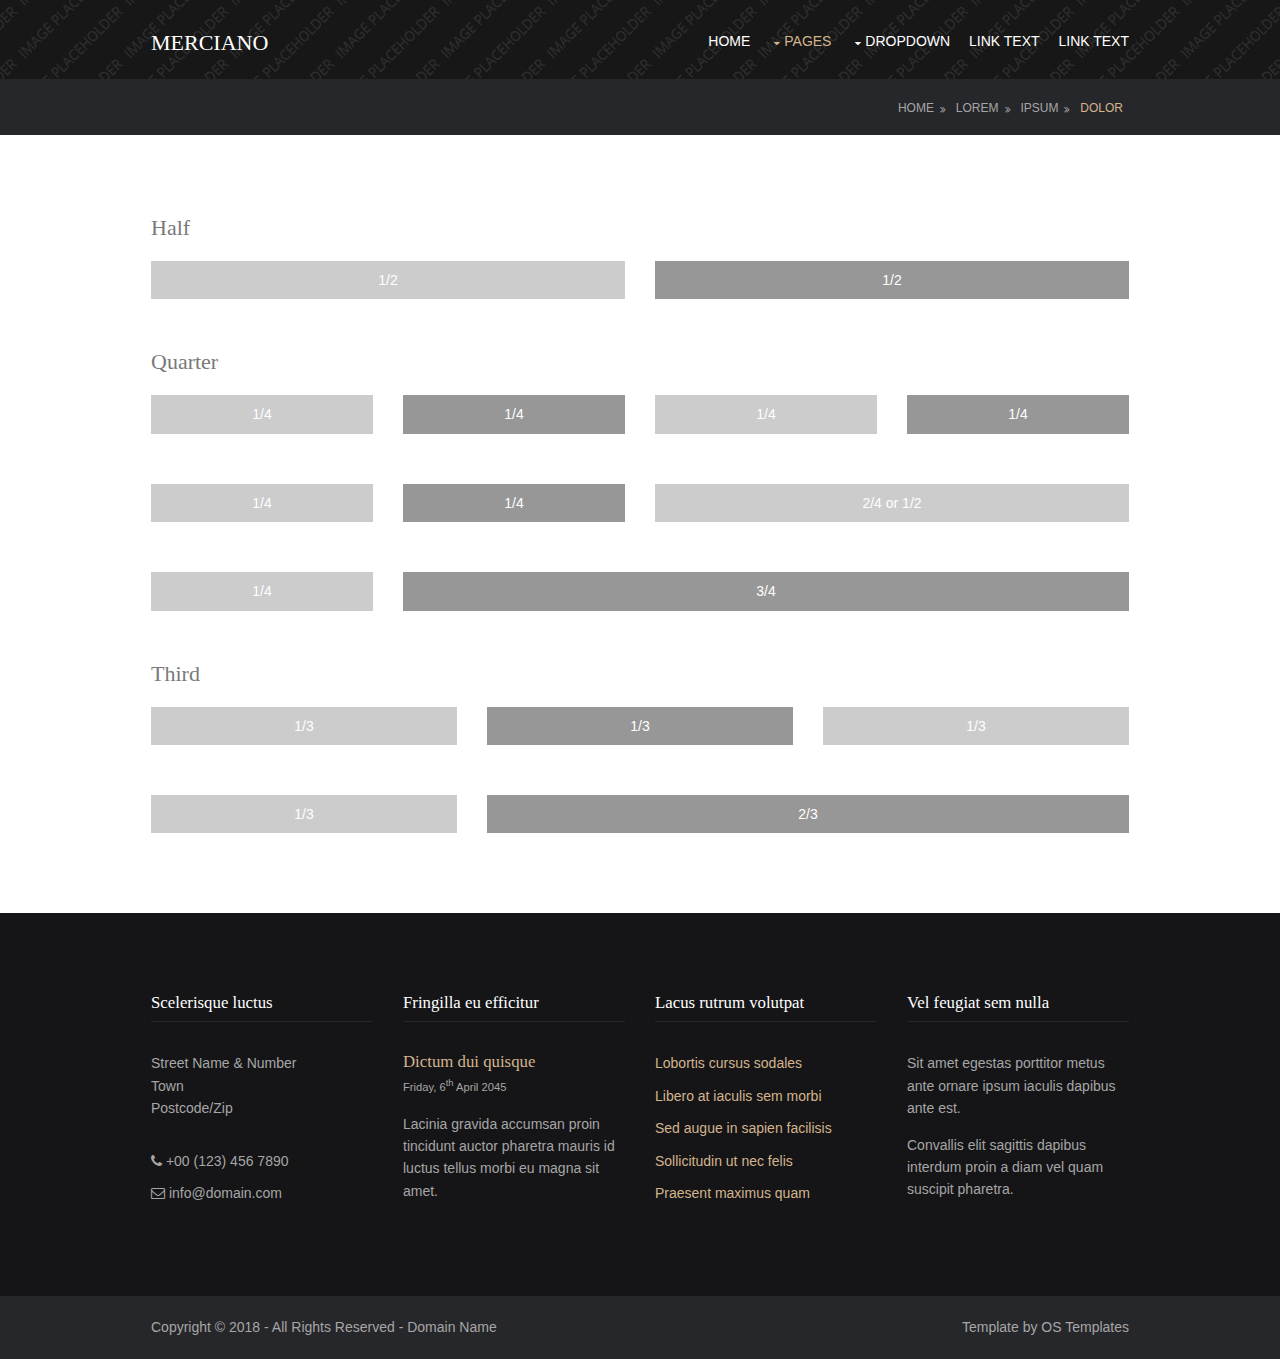
<file: pages/basic-grid.html>
<!DOCTYPE html>
<!--
Template Name: Merciano
Author: <a href="https://www.os-templates.com/">OS Templates</a>
Author URI: https://www.os-templates.com/
Licence: Free to use under our free template licence terms
Licence URI: https://www.os-templates.com/template-terms
-->
<html>
<head>
<title>Merciano | Pages | Basic Grid</title>
<meta charset="utf-8">
<meta name="viewport" content="width=device-width, initial-scale=1.0, maximum-scale=1.0, user-scalable=no">
<link href="../layout/styles/layout.css" rel="stylesheet" type="text/css" media="all">
<style type="text/css">
/* DEMO ONLY */
.container .demo{text-align:center;}
.container .demo div{padding:8px 0;}
.container .demo div:nth-child(odd){color:#FFFFFF; background:#CCCCCC;}
.container .demo div:nth-child(even){color:#FFFFFF; background:#979797;}
@media screen and (max-width:900px){.container .demo div{margin-bottom:0;}}
/* DEMO ONLY */
</style>
</head>
<body id="top">
<!-- ################################################################################################ -->
<!-- ################################################################################################ -->
<!-- ################################################################################################ -->
<!-- Top Background Image Wrapper -->
<div class="bgded overlay" style="background-image:url('../images/demo/backgrounds/01.png');"> 
  <!-- ################################################################################################ -->
  <div class="wrapper row1">
    <header id="header" class="hoc clear"> 
      <!-- ################################################################################################ -->
      <div id="logo" class="fl_left">
        <h1><a href="../index.html">Merciano</a></h1>
      </div>
      <nav id="mainav" class="fl_right">
        <ul class="clear">
          <li><a href="../index.html">Home</a></li>
          <li class="active"><a class="drop" href="#">Pages</a>
            <ul>
              <li><a href="gallery.html">Gallery</a></li>
              <li><a href="full-width.html">Full Width</a></li>
              <li><a href="sidebar-left.html">Sidebar Left</a></li>
              <li><a href="sidebar-right.html">Sidebar Right</a></li>
              <li class="active"><a href="basic-grid.html">Basic Grid</a></li>
            </ul>
          </li>
          <li><a class="drop" href="#">Dropdown</a>
            <ul>
              <li><a href="#">Level 2</a></li>
              <li><a class="drop" href="#">Level 2 + Drop</a>
                <ul>
                  <li><a href="#">Level 3</a></li>
                  <li><a href="#">Level 3</a></li>
                  <li><a href="#">Level 3</a></li>
                </ul>
              </li>
              <li><a href="#">Level 2</a></li>
            </ul>
          </li>
          <li><a href="#">Link Text</a></li>
          <li><a href="#">Link Text</a></li>
        </ul>
      </nav>
      <!-- ################################################################################################ -->
    </header>
  </div>
  <!-- ################################################################################################ -->
</div>
<!-- End Top Background Image Wrapper -->
<!-- ################################################################################################ -->
<!-- ################################################################################################ -->
<!-- ################################################################################################ -->
<div class="wrapper row2">
  <div id="breadcrumb" class="hoc clear"> 
    <!-- ################################################################################################ -->
    <ul>
      <li><a href="#">Home</a></li>
      <li><a href="#">Lorem</a></li>
      <li><a href="#">Ipsum</a></li>
      <li><a href="#">Dolor</a></li>
    </ul>
    <!-- ################################################################################################ -->
  </div>
</div>
<!-- ################################################################################################ -->
<!-- ################################################################################################ -->
<!-- ################################################################################################ -->
<div class="wrapper row3">
  <main class="hoc container clear"> 
    <!-- main body -->
    <!-- ################################################################################################ -->
    <div class="content"> 
      <!-- ################################################################################################ -->
      <h2>Half</h2>
      <!-- ################################################################################################ -->
      <div class="group btmspace-50 demo">
        <div class="one_half first">1/2</div>
        <div class="one_half">1/2</div>
      </div>
      <!-- ################################################################################################ -->
      <h2>Quarter</h2>
      <!-- ################################################################################################ -->
      <div class="group btmspace-50 demo">
        <div class="one_quarter first">1/4</div>
        <div class="one_quarter">1/4</div>
        <div class="one_quarter">1/4</div>
        <div class="one_quarter">1/4</div>
      </div>
      <div class="group btmspace-50 demo">
        <div class="one_quarter first">1/4</div>
        <div class="one_quarter">1/4</div>
        <div class="two_quarter">2/4 or 1/2</div>
      </div>
      <div class="group btmspace-50 demo">
        <div class="one_quarter first">1/4</div>
        <div class="three_quarter">3/4</div>
      </div>
      <!-- ################################################################################################ -->
      <h2>Third</h2>
      <!-- ################################################################################################ -->
      <div class="group btmspace-50 demo">
        <div class="one_third first">1/3</div>
        <div class="one_third">1/3</div>
        <div class="one_third">1/3</div>
      </div>
      <div class="group demo">
        <div class="one_third first">1/3</div>
        <div class="two_third">2/3</div>
      </div>
      <!-- ################################################################################################ -->
    </div>
    <!-- ################################################################################################ -->
    <!-- / main body -->
    <div class="clear"></div>
  </main>
</div>
<!-- ################################################################################################ -->
<!-- ################################################################################################ -->
<!-- ################################################################################################ -->
<div class="wrapper row4">
  <footer id="footer" class="hoc clear"> 
    <!-- ################################################################################################ -->
    <div class="one_quarter first">
      <h6 class="title">Scelerisque luctus</h6>
      <address class="btmspace-30">
      Street Name &amp; Number<br>
      Town<br>
      Postcode/Zip
      </address>
      <ul class="nospace">
        <li class="btmspace-10"><i class="fa fa-phone"></i> +00 (123) 456 7890</li>
        <li><i class="fa fa-envelope-o"></i> info@domain.com</li>
      </ul>
    </div>
    <div class="one_quarter">
      <h6 class="title">Fringilla eu efficitur</h6>
      <article>
        <h2 class="nospace font-x1"><a href="#">Dictum dui quisque</a></h2>
        <time class="font-xs" datetime="2045-04-06">Friday, 6<sup>th</sup> April 2045</time>
        <p>Lacinia gravida accumsan proin tincidunt auctor pharetra mauris id luctus tellus morbi eu magna sit amet.</p>
      </article>
    </div>
    <div class="one_quarter">
      <h6 class="title">Lacus rutrum volutpat</h6>
      <ul class="nospace linklist">
        <li><a href="#">Lobortis cursus sodales</a></li>
        <li><a href="#">Libero at iaculis sem morbi</a></li>
        <li><a href="#">Sed augue in sapien facilisis</a></li>
        <li><a href="#">Sollicitudin ut nec felis</a></li>
        <li><a href="#">Praesent maximus quam</a></li>
      </ul>
    </div>
    <div class="one_quarter">
      <h6 class="title">Vel feugiat sem nulla</h6>
      <p>Sit amet egestas porttitor metus ante ornare ipsum iaculis dapibus ante est.</p>
      <p>Convallis elit sagittis dapibus interdum proin a diam vel quam suscipit pharetra.</p>
    </div>
    <!-- ################################################################################################ -->
  </footer>
</div>
<!-- ################################################################################################ -->
<!-- ################################################################################################ -->
<!-- ################################################################################################ -->
<div class="wrapper row5">
  <div id="copyright" class="hoc clear"> 
    <!-- ################################################################################################ -->
    <p class="fl_left">Copyright &copy; 2018 - All Rights Reserved - <a href="#">Domain Name</a></p>
    <p class="fl_right">Template by <a target="_blank" href="https://www.os-templates.com/" title="Free Website Templates">OS Templates</a></p>
    <!-- ################################################################################################ -->
  </div>
</div>
<!-- ################################################################################################ -->
<!-- ################################################################################################ -->
<!-- ################################################################################################ -->
<a id="backtotop" href="#top"><i class="fa fa-chevron-up"></i></a>
<!-- JAVASCRIPTS -->
<script src="../layout/scripts/jquery.min.js"></script>
<script src="../layout/scripts/jquery.backtotop.js"></script>
<script src="../layout/scripts/jquery.mobilemenu.js"></script>
</body>
</html>
</file>
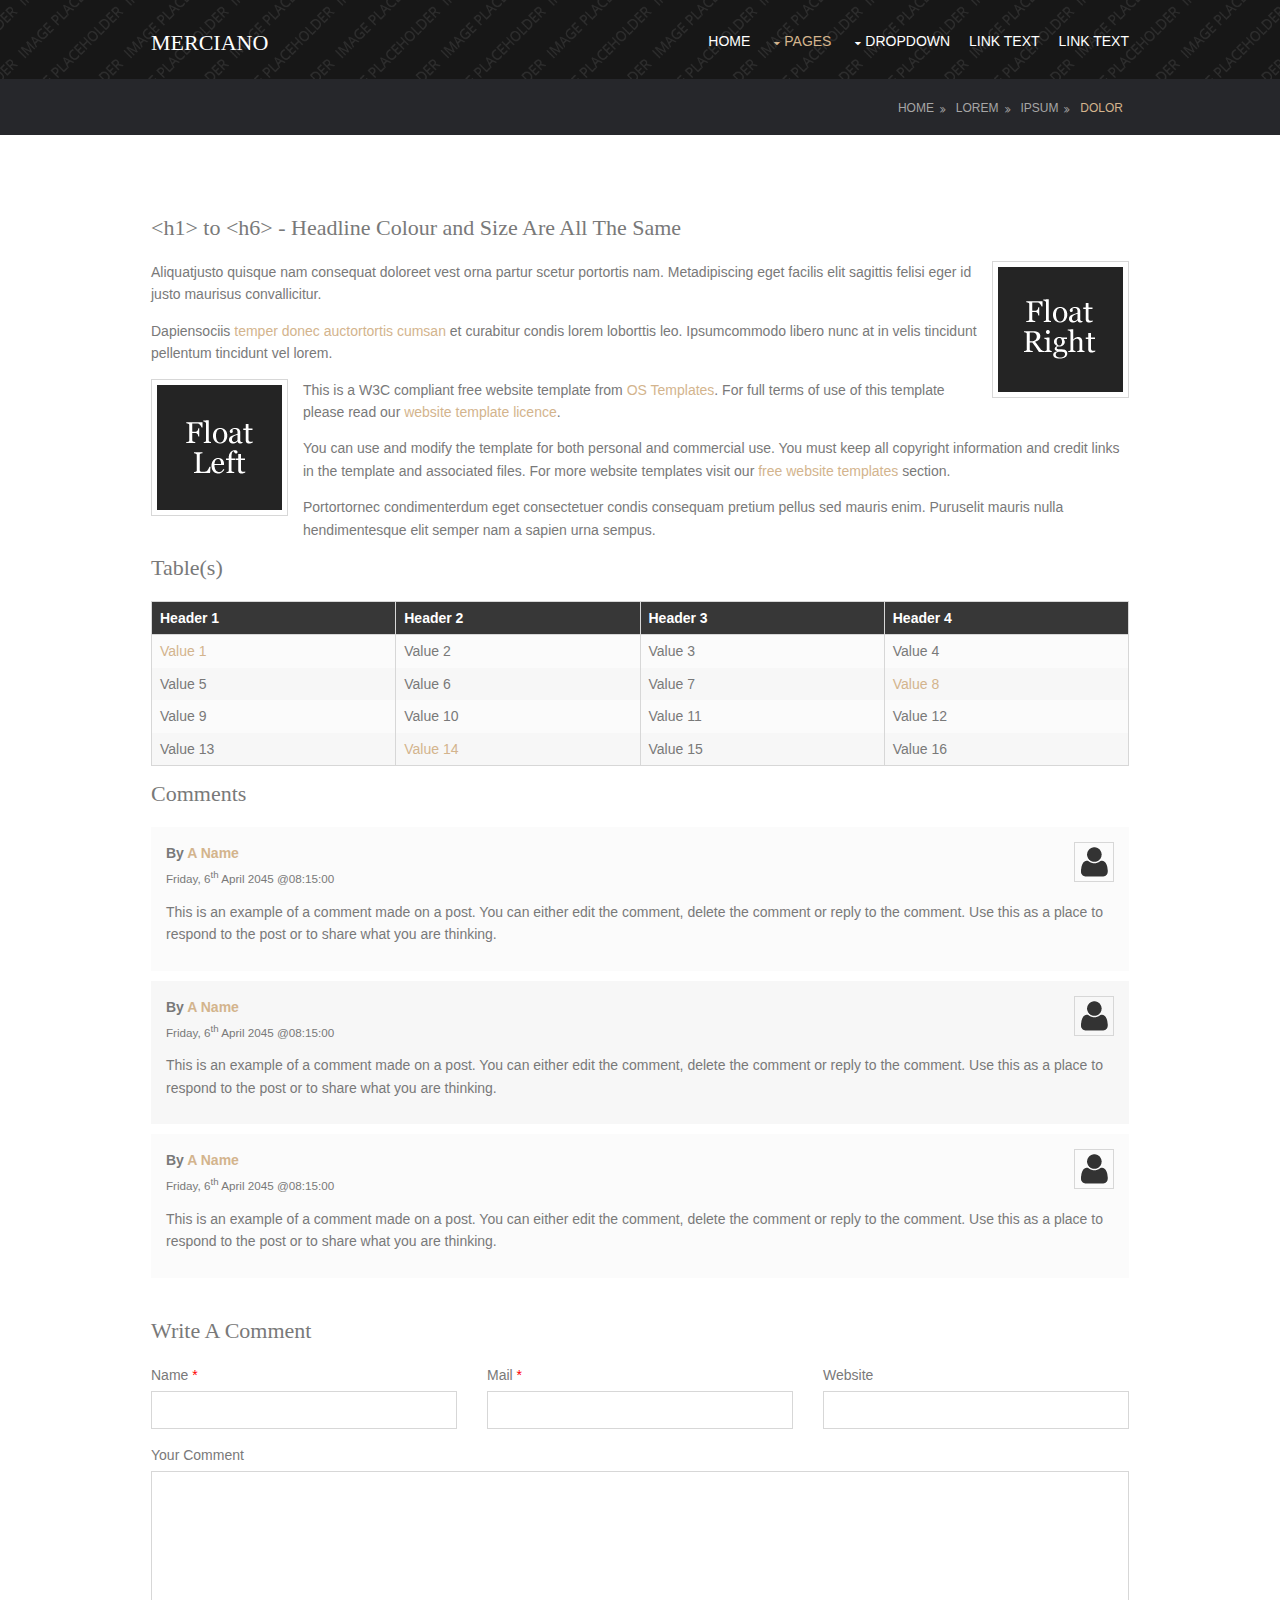
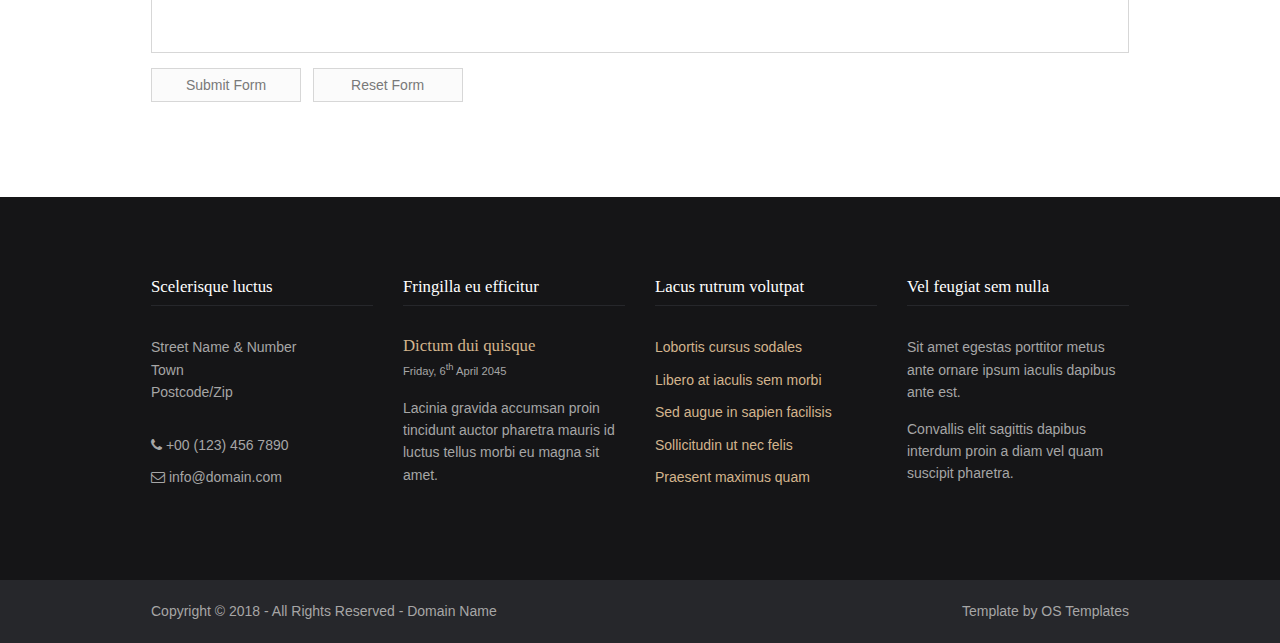
<file: pages/full-width.html>
<!DOCTYPE html>
<!--
Template Name: Merciano
Author: <a href="https://www.os-templates.com/">OS Templates</a>
Author URI: https://www.os-templates.com/
Licence: Free to use under our free template licence terms
Licence URI: https://www.os-templates.com/template-terms
-->
<html>
<head>
<title>Merciano | Pages | Full Width</title>
<meta charset="utf-8">
<meta name="viewport" content="width=device-width, initial-scale=1.0, maximum-scale=1.0, user-scalable=no">
<link href="../layout/styles/layout.css" rel="stylesheet" type="text/css" media="all">
</head>
<body id="top">
<!-- ################################################################################################ -->
<!-- ################################################################################################ -->
<!-- ################################################################################################ -->
<!-- Top Background Image Wrapper -->
<div class="bgded overlay" style="background-image:url('../images/demo/backgrounds/01.png');"> 
  <!-- ################################################################################################ -->
  <div class="wrapper row1">
    <header id="header" class="hoc clear"> 
      <!-- ################################################################################################ -->
      <div id="logo" class="fl_left">
        <h1><a href="../index.html">Merciano</a></h1>
      </div>
      <nav id="mainav" class="fl_right">
        <ul class="clear">
          <li><a href="../index.html">Home</a></li>
          <li class="active"><a class="drop" href="#">Pages</a>
            <ul>
              <li><a href="gallery.html">Gallery</a></li>
              <li class="active"><a href="full-width.html">Full Width</a></li>
              <li><a href="sidebar-left.html">Sidebar Left</a></li>
              <li><a href="sidebar-right.html">Sidebar Right</a></li>
              <li><a href="basic-grid.html">Basic Grid</a></li>
            </ul>
          </li>
          <li><a class="drop" href="#">Dropdown</a>
            <ul>
              <li><a href="#">Level 2</a></li>
              <li><a class="drop" href="#">Level 2 + Drop</a>
                <ul>
                  <li><a href="#">Level 3</a></li>
                  <li><a href="#">Level 3</a></li>
                  <li><a href="#">Level 3</a></li>
                </ul>
              </li>
              <li><a href="#">Level 2</a></li>
            </ul>
          </li>
          <li><a href="#">Link Text</a></li>
          <li><a href="#">Link Text</a></li>
        </ul>
      </nav>
      <!-- ################################################################################################ -->
    </header>
  </div>
  <!-- ################################################################################################ -->
</div>
<!-- End Top Background Image Wrapper -->
<!-- ################################################################################################ -->
<!-- ################################################################################################ -->
<!-- ################################################################################################ -->
<div class="wrapper row2">
  <div id="breadcrumb" class="hoc clear"> 
    <!-- ################################################################################################ -->
    <ul>
      <li><a href="#">Home</a></li>
      <li><a href="#">Lorem</a></li>
      <li><a href="#">Ipsum</a></li>
      <li><a href="#">Dolor</a></li>
    </ul>
    <!-- ################################################################################################ -->
  </div>
</div>
<!-- ################################################################################################ -->
<!-- ################################################################################################ -->
<!-- ################################################################################################ -->
<div class="wrapper row3">
  <main class="hoc container clear"> 
    <!-- main body -->
    <!-- ################################################################################################ -->
    <div class="content"> 
      <!-- ################################################################################################ -->
      <h1>&lt;h1&gt; to &lt;h6&gt; - Headline Colour and Size Are All The Same</h1>
      <img class="imgr borderedbox inspace-5" src="../images/demo/imgr.gif" alt="">
      <p>Aliquatjusto quisque nam consequat doloreet vest orna partur scetur portortis nam. Metadipiscing eget facilis elit sagittis felisi eger id justo maurisus convallicitur.</p>
      <p>Dapiensociis <a href="#">temper donec auctortortis cumsan</a> et curabitur condis lorem loborttis leo. Ipsumcommodo libero nunc at in velis tincidunt pellentum tincidunt vel lorem.</p>
      <img class="imgl borderedbox inspace-5" src="../images/demo/imgl.gif" alt="">
      <p>This is a W3C compliant free website template from <a href="https://www.os-templates.com/" title="Free Website Templates">OS Templates</a>. For full terms of use of this template please read our <a href="https://www.os-templates.com/template-terms">website template licence</a>.</p>
      <p>You can use and modify the template for both personal and commercial use. You must keep all copyright information and credit links in the template and associated files. For more website templates visit our <a href="https://www.os-templates.com/">free website templates</a> section.</p>
      <p>Portortornec condimenterdum eget consectetuer condis consequam pretium pellus sed mauris enim. Puruselit mauris nulla hendimentesque elit semper nam a sapien urna sempus.</p>
      <h1>Table(s)</h1>
      <div class="scrollable">
        <table>
          <thead>
            <tr>
              <th>Header 1</th>
              <th>Header 2</th>
              <th>Header 3</th>
              <th>Header 4</th>
            </tr>
          </thead>
          <tbody>
            <tr>
              <td><a href="#">Value 1</a></td>
              <td>Value 2</td>
              <td>Value 3</td>
              <td>Value 4</td>
            </tr>
            <tr>
              <td>Value 5</td>
              <td>Value 6</td>
              <td>Value 7</td>
              <td><a href="#">Value 8</a></td>
            </tr>
            <tr>
              <td>Value 9</td>
              <td>Value 10</td>
              <td>Value 11</td>
              <td>Value 12</td>
            </tr>
            <tr>
              <td>Value 13</td>
              <td><a href="#">Value 14</a></td>
              <td>Value 15</td>
              <td>Value 16</td>
            </tr>
          </tbody>
        </table>
      </div>
      <div id="comments">
        <h2>Comments</h2>
        <ul>
          <li>
            <article>
              <header>
                <figure class="avatar"><img src="../images/demo/avatar.png" alt=""></figure>
                <address>
                By <a href="#">A Name</a>
                </address>
                <time datetime="2045-04-06T08:15+00:00">Friday, 6<sup>th</sup> April 2045 @08:15:00</time>
              </header>
              <div class="comcont">
                <p>This is an example of a comment made on a post. You can either edit the comment, delete the comment or reply to the comment. Use this as a place to respond to the post or to share what you are thinking.</p>
              </div>
            </article>
          </li>
          <li>
            <article>
              <header>
                <figure class="avatar"><img src="../images/demo/avatar.png" alt=""></figure>
                <address>
                By <a href="#">A Name</a>
                </address>
                <time datetime="2045-04-06T08:15+00:00">Friday, 6<sup>th</sup> April 2045 @08:15:00</time>
              </header>
              <div class="comcont">
                <p>This is an example of a comment made on a post. You can either edit the comment, delete the comment or reply to the comment. Use this as a place to respond to the post or to share what you are thinking.</p>
              </div>
            </article>
          </li>
          <li>
            <article>
              <header>
                <figure class="avatar"><img src="../images/demo/avatar.png" alt=""></figure>
                <address>
                By <a href="#">A Name</a>
                </address>
                <time datetime="2045-04-06T08:15+00:00">Friday, 6<sup>th</sup> April 2045 @08:15:00</time>
              </header>
              <div class="comcont">
                <p>This is an example of a comment made on a post. You can either edit the comment, delete the comment or reply to the comment. Use this as a place to respond to the post or to share what you are thinking.</p>
              </div>
            </article>
          </li>
        </ul>
        <h2>Write A Comment</h2>
        <form action="#" method="post">
          <div class="one_third first">
            <label for="name">Name <span>*</span></label>
            <input type="text" name="name" id="name" value="" size="22" required>
          </div>
          <div class="one_third">
            <label for="email">Mail <span>*</span></label>
            <input type="email" name="email" id="email" value="" size="22" required>
          </div>
          <div class="one_third">
            <label for="url">Website</label>
            <input type="url" name="url" id="url" value="" size="22">
          </div>
          <div class="block clear">
            <label for="comment">Your Comment</label>
            <textarea name="comment" id="comment" cols="25" rows="10"></textarea>
          </div>
          <div>
            <input type="submit" name="submit" value="Submit Form">
            &nbsp;
            <input type="reset" name="reset" value="Reset Form">
          </div>
        </form>
      </div>
      <!-- ################################################################################################ -->
    </div>
    <!-- ################################################################################################ -->
    <!-- / main body -->
    <div class="clear"></div>
  </main>
</div>
<!-- ################################################################################################ -->
<!-- ################################################################################################ -->
<!-- ################################################################################################ -->
<div class="wrapper row4">
  <footer id="footer" class="hoc clear"> 
    <!-- ################################################################################################ -->
    <div class="one_quarter first">
      <h6 class="title">Scelerisque luctus</h6>
      <address class="btmspace-30">
      Street Name &amp; Number<br>
      Town<br>
      Postcode/Zip
      </address>
      <ul class="nospace">
        <li class="btmspace-10"><i class="fa fa-phone"></i> +00 (123) 456 7890</li>
        <li><i class="fa fa-envelope-o"></i> info@domain.com</li>
      </ul>
    </div>
    <div class="one_quarter">
      <h6 class="title">Fringilla eu efficitur</h6>
      <article>
        <h2 class="nospace font-x1"><a href="#">Dictum dui quisque</a></h2>
        <time class="font-xs" datetime="2045-04-06">Friday, 6<sup>th</sup> April 2045</time>
        <p>Lacinia gravida accumsan proin tincidunt auctor pharetra mauris id luctus tellus morbi eu magna sit amet.</p>
      </article>
    </div>
    <div class="one_quarter">
      <h6 class="title">Lacus rutrum volutpat</h6>
      <ul class="nospace linklist">
        <li><a href="#">Lobortis cursus sodales</a></li>
        <li><a href="#">Libero at iaculis sem morbi</a></li>
        <li><a href="#">Sed augue in sapien facilisis</a></li>
        <li><a href="#">Sollicitudin ut nec felis</a></li>
        <li><a href="#">Praesent maximus quam</a></li>
      </ul>
    </div>
    <div class="one_quarter">
      <h6 class="title">Vel feugiat sem nulla</h6>
      <p>Sit amet egestas porttitor metus ante ornare ipsum iaculis dapibus ante est.</p>
      <p>Convallis elit sagittis dapibus interdum proin a diam vel quam suscipit pharetra.</p>
    </div>
    <!-- ################################################################################################ -->
  </footer>
</div>
<!-- ################################################################################################ -->
<!-- ################################################################################################ -->
<!-- ################################################################################################ -->
<div class="wrapper row5">
  <div id="copyright" class="hoc clear"> 
    <!-- ################################################################################################ -->
    <p class="fl_left">Copyright &copy; 2018 - All Rights Reserved - <a href="#">Domain Name</a></p>
    <p class="fl_right">Template by <a target="_blank" href="https://www.os-templates.com/" title="Free Website Templates">OS Templates</a></p>
    <!-- ################################################################################################ -->
  </div>
</div>
<!-- ################################################################################################ -->
<!-- ################################################################################################ -->
<!-- ################################################################################################ -->
<a id="backtotop" href="#top"><i class="fa fa-chevron-up"></i></a>
<!-- JAVASCRIPTS -->
<script src="../layout/scripts/jquery.min.js"></script>
<script src="../layout/scripts/jquery.backtotop.js"></script>
<script src="../layout/scripts/jquery.mobilemenu.js"></script>
</body>
</html>
</file>
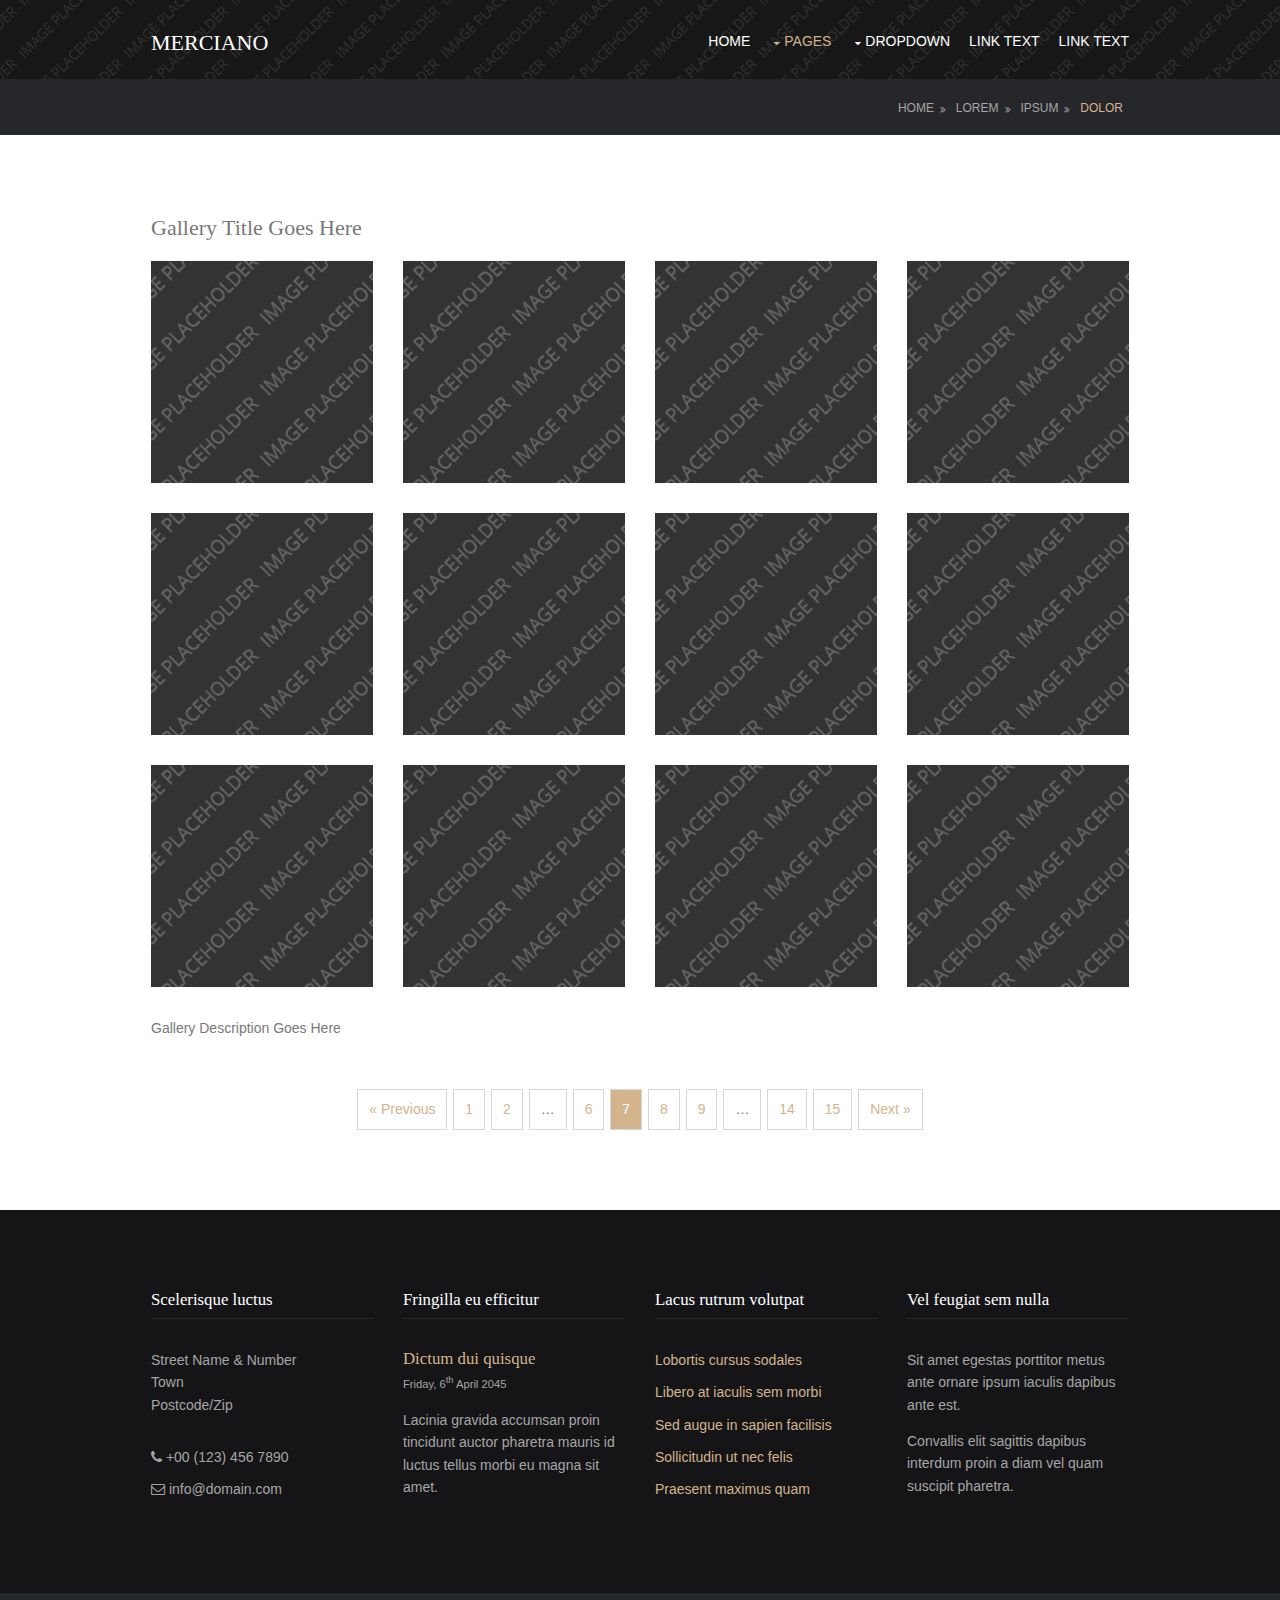
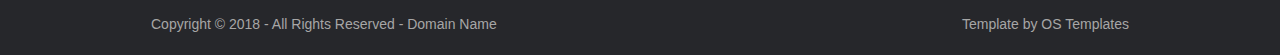
<file: pages/gallery.html>
<!DOCTYPE html>
<!--
Template Name: Merciano
Author: <a href="https://www.os-templates.com/">OS Templates</a>
Author URI: https://www.os-templates.com/
Licence: Free to use under our free template licence terms
Licence URI: https://www.os-templates.com/template-terms
-->
<html>
<head>
<title>Merciano | Pages | Gallery</title>
<meta charset="utf-8">
<meta name="viewport" content="width=device-width, initial-scale=1.0, maximum-scale=1.0, user-scalable=no">
<link href="../layout/styles/layout.css" rel="stylesheet" type="text/css" media="all">
</head>
<body id="top">
<!-- ################################################################################################ -->
<!-- ################################################################################################ -->
<!-- ################################################################################################ -->
<!-- Top Background Image Wrapper -->
<div class="bgded overlay" style="background-image:url('../images/demo/backgrounds/01.png');"> 
  <!-- ################################################################################################ -->
  <div class="wrapper row1">
    <header id="header" class="hoc clear"> 
      <!-- ################################################################################################ -->
      <div id="logo" class="fl_left">
        <h1><a href="../index.html">Merciano</a></h1>
      </div>
      <nav id="mainav" class="fl_right">
        <ul class="clear">
          <li><a href="../index.html">Home</a></li>
          <li class="active"><a class="drop" href="#">Pages</a>
            <ul>
              <li class="active"><a href="gallery.html">Gallery</a></li>
              <li><a href="full-width.html">Full Width</a></li>
              <li><a href="sidebar-left.html">Sidebar Left</a></li>
              <li><a href="sidebar-right.html">Sidebar Right</a></li>
              <li><a href="basic-grid.html">Basic Grid</a></li>
            </ul>
          </li>
          <li><a class="drop" href="#">Dropdown</a>
            <ul>
              <li><a href="#">Level 2</a></li>
              <li><a class="drop" href="#">Level 2 + Drop</a>
                <ul>
                  <li><a href="#">Level 3</a></li>
                  <li><a href="#">Level 3</a></li>
                  <li><a href="#">Level 3</a></li>
                </ul>
              </li>
              <li><a href="#">Level 2</a></li>
            </ul>
          </li>
          <li><a href="#">Link Text</a></li>
          <li><a href="#">Link Text</a></li>
        </ul>
      </nav>
      <!-- ################################################################################################ -->
    </header>
  </div>
  <!-- ################################################################################################ -->
</div>
<!-- End Top Background Image Wrapper -->
<!-- ################################################################################################ -->
<!-- ################################################################################################ -->
<!-- ################################################################################################ -->
<div class="wrapper row2">
  <div id="breadcrumb" class="hoc clear"> 
    <!-- ################################################################################################ -->
    <ul>
      <li><a href="#">Home</a></li>
      <li><a href="#">Lorem</a></li>
      <li><a href="#">Ipsum</a></li>
      <li><a href="#">Dolor</a></li>
    </ul>
    <!-- ################################################################################################ -->
  </div>
</div>
<!-- ################################################################################################ -->
<!-- ################################################################################################ -->
<!-- ################################################################################################ -->
<div class="wrapper row3">
  <main class="hoc container clear"> 
    <!-- main body -->
    <!-- ################################################################################################ -->
    <div class="content"> 
      <!-- ################################################################################################ -->
      <div id="gallery">
        <figure>
          <header class="heading">Gallery Title Goes Here</header>
          <ul class="nospace clear">
            <li class="one_quarter first"><a href="#"><img src="../images/demo/gallery/01.png" alt=""></a></li>
            <li class="one_quarter"><a href="#"><img src="../images/demo/gallery/01.png" alt=""></a></li>
            <li class="one_quarter"><a href="#"><img src="../images/demo/gallery/01.png" alt=""></a></li>
            <li class="one_quarter"><a href="#"><img src="../images/demo/gallery/01.png" alt=""></a></li>
            <li class="one_quarter first"><a href="#"><img src="../images/demo/gallery/01.png" alt=""></a></li>
            <li class="one_quarter"><a href="#"><img src="../images/demo/gallery/01.png" alt=""></a></li>
            <li class="one_quarter"><a href="#"><img src="../images/demo/gallery/01.png" alt=""></a></li>
            <li class="one_quarter"><a href="#"><img src="../images/demo/gallery/01.png" alt=""></a></li>
            <li class="one_quarter first"><a href="#"><img src="../images/demo/gallery/01.png" alt=""></a></li>
            <li class="one_quarter"><a href="#"><img src="../images/demo/gallery/01.png" alt=""></a></li>
            <li class="one_quarter"><a href="#"><img src="../images/demo/gallery/01.png" alt=""></a></li>
            <li class="one_quarter"><a href="#"><img src="../images/demo/gallery/01.png" alt=""></a></li>
          </ul>
          <figcaption>Gallery Description Goes Here</figcaption>
        </figure>
      </div>
      <!-- ################################################################################################ -->
      <!-- ################################################################################################ -->
      <nav class="pagination">
        <ul>
          <li><a href="#">&laquo; Previous</a></li>
          <li><a href="#">1</a></li>
          <li><a href="#">2</a></li>
          <li><strong>&hellip;</strong></li>
          <li><a href="#">6</a></li>
          <li class="current"><strong>7</strong></li>
          <li><a href="#">8</a></li>
          <li><a href="#">9</a></li>
          <li><strong>&hellip;</strong></li>
          <li><a href="#">14</a></li>
          <li><a href="#">15</a></li>
          <li><a href="#">Next &raquo;</a></li>
        </ul>
      </nav>
      <!-- ################################################################################################ -->
    </div>
    <!-- ################################################################################################ -->
    <!-- / main body -->
    <div class="clear"></div>
  </main>
</div>
<!-- ################################################################################################ -->
<!-- ################################################################################################ -->
<!-- ################################################################################################ -->
<div class="wrapper row4">
  <footer id="footer" class="hoc clear"> 
    <!-- ################################################################################################ -->
    <div class="one_quarter first">
      <h6 class="title">Scelerisque luctus</h6>
      <address class="btmspace-30">
      Street Name &amp; Number<br>
      Town<br>
      Postcode/Zip
      </address>
      <ul class="nospace">
        <li class="btmspace-10"><i class="fa fa-phone"></i> +00 (123) 456 7890</li>
        <li><i class="fa fa-envelope-o"></i> info@domain.com</li>
      </ul>
    </div>
    <div class="one_quarter">
      <h6 class="title">Fringilla eu efficitur</h6>
      <article>
        <h2 class="nospace font-x1"><a href="#">Dictum dui quisque</a></h2>
        <time class="font-xs" datetime="2045-04-06">Friday, 6<sup>th</sup> April 2045</time>
        <p>Lacinia gravida accumsan proin tincidunt auctor pharetra mauris id luctus tellus morbi eu magna sit amet.</p>
      </article>
    </div>
    <div class="one_quarter">
      <h6 class="title">Lacus rutrum volutpat</h6>
      <ul class="nospace linklist">
        <li><a href="#">Lobortis cursus sodales</a></li>
        <li><a href="#">Libero at iaculis sem morbi</a></li>
        <li><a href="#">Sed augue in sapien facilisis</a></li>
        <li><a href="#">Sollicitudin ut nec felis</a></li>
        <li><a href="#">Praesent maximus quam</a></li>
      </ul>
    </div>
    <div class="one_quarter">
      <h6 class="title">Vel feugiat sem nulla</h6>
      <p>Sit amet egestas porttitor metus ante ornare ipsum iaculis dapibus ante est.</p>
      <p>Convallis elit sagittis dapibus interdum proin a diam vel quam suscipit pharetra.</p>
    </div>
    <!-- ################################################################################################ -->
  </footer>
</div>
<!-- ################################################################################################ -->
<!-- ################################################################################################ -->
<!-- ################################################################################################ -->
<div class="wrapper row5">
  <div id="copyright" class="hoc clear"> 
    <!-- ################################################################################################ -->
    <p class="fl_left">Copyright &copy; 2018 - All Rights Reserved - <a href="#">Domain Name</a></p>
    <p class="fl_right">Template by <a target="_blank" href="https://www.os-templates.com/" title="Free Website Templates">OS Templates</a></p>
    <!-- ################################################################################################ -->
  </div>
</div>
<!-- ################################################################################################ -->
<!-- ################################################################################################ -->
<!-- ################################################################################################ -->
<a id="backtotop" href="#top"><i class="fa fa-chevron-up"></i></a>
<!-- JAVASCRIPTS -->
<script src="../layout/scripts/jquery.min.js"></script>
<script src="../layout/scripts/jquery.backtotop.js"></script>
<script src="../layout/scripts/jquery.mobilemenu.js"></script>
</body>
</html>
</file>
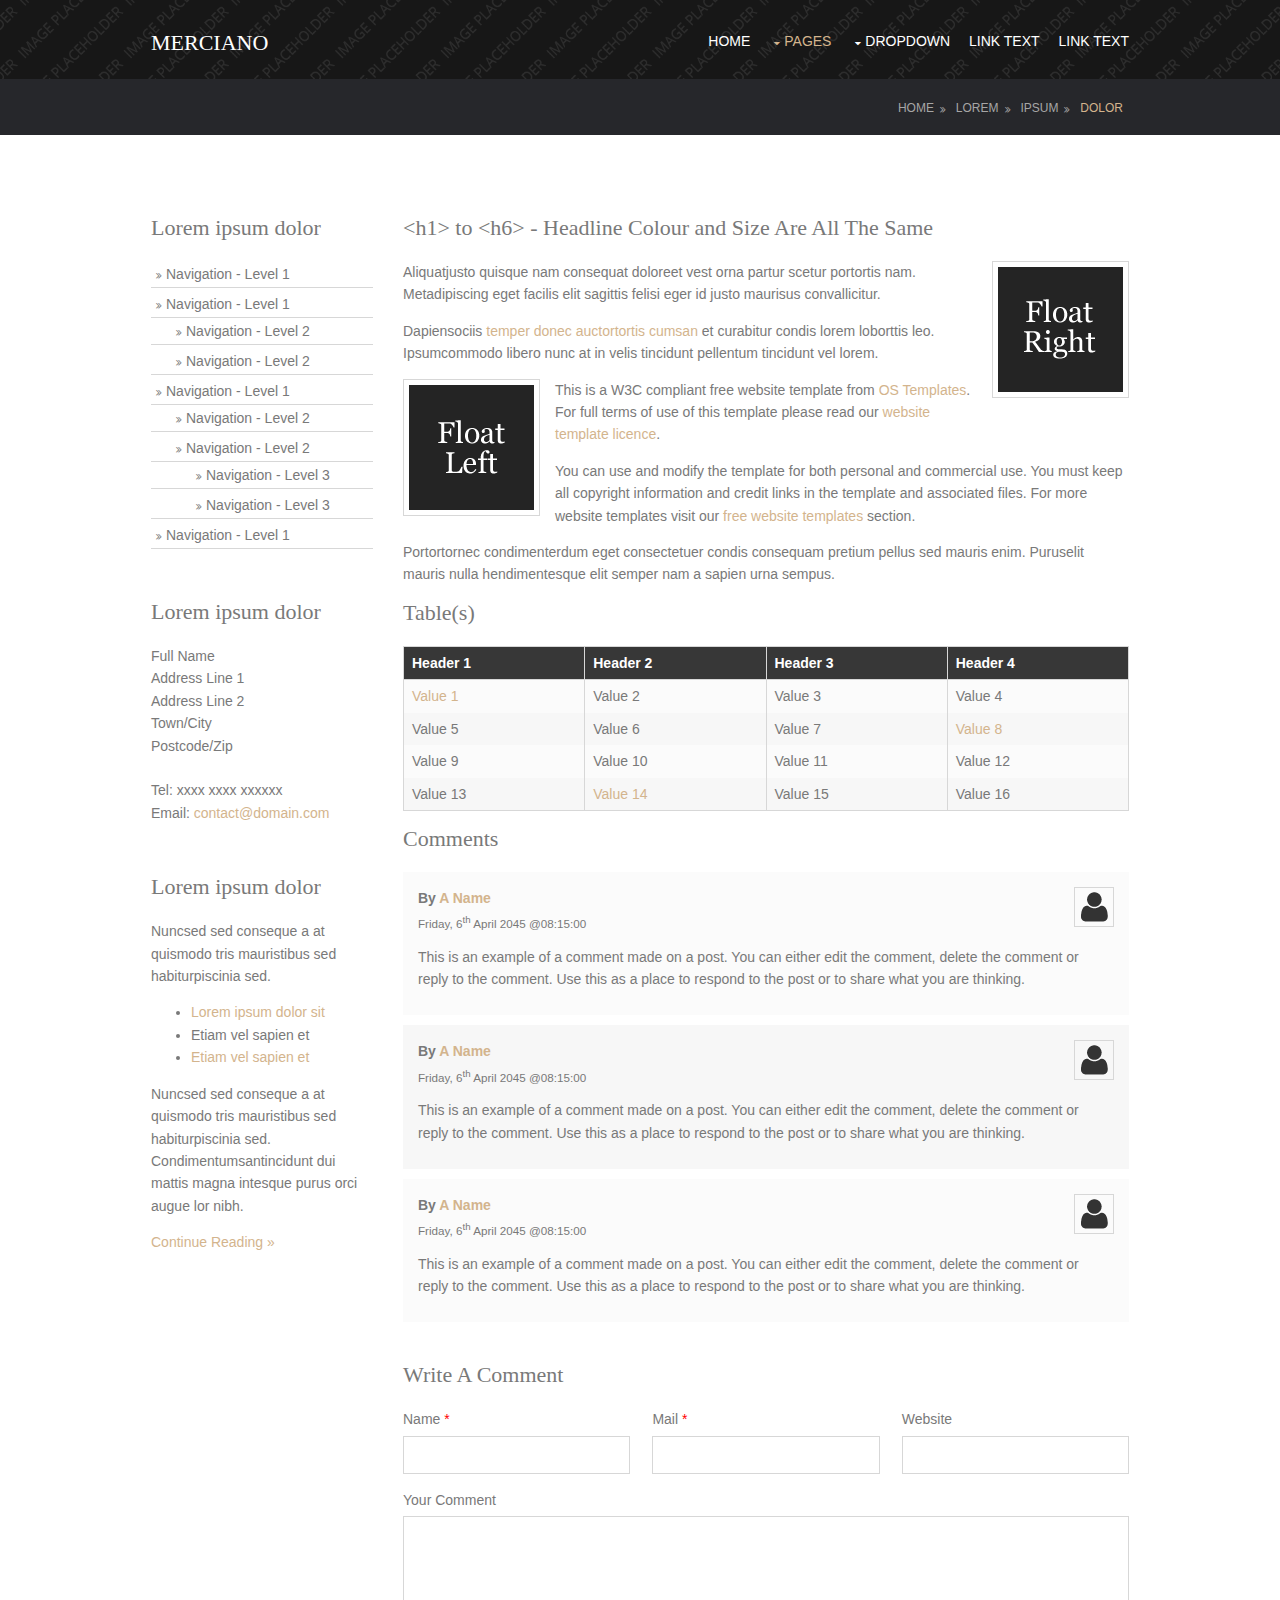
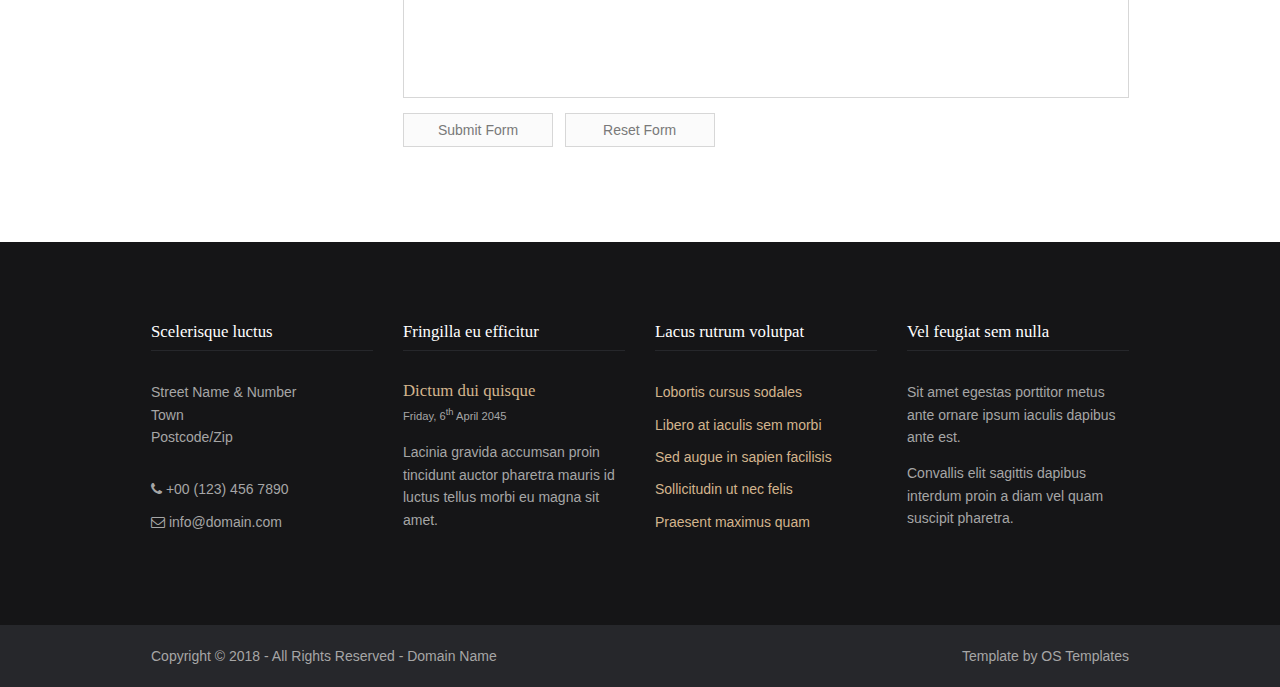
<file: pages/sidebar-left.html>
<!DOCTYPE html>
<!--
Template Name: Merciano
Author: <a href="https://www.os-templates.com/">OS Templates</a>
Author URI: https://www.os-templates.com/
Licence: Free to use under our free template licence terms
Licence URI: https://www.os-templates.com/template-terms
-->
<html>
<head>
<title>Merciano | Pages | Sidebar Left</title>
<meta charset="utf-8">
<meta name="viewport" content="width=device-width, initial-scale=1.0, maximum-scale=1.0, user-scalable=no">
<link href="../layout/styles/layout.css" rel="stylesheet" type="text/css" media="all">
</head>
<body id="top">
<!-- ################################################################################################ -->
<!-- ################################################################################################ -->
<!-- ################################################################################################ -->
<!-- Top Background Image Wrapper -->
<div class="bgded overlay" style="background-image:url('../images/demo/backgrounds/01.png');"> 
  <!-- ################################################################################################ -->
  <div class="wrapper row1">
    <header id="header" class="hoc clear"> 
      <!-- ################################################################################################ -->
      <div id="logo" class="fl_left">
        <h1><a href="../index.html">Merciano</a></h1>
      </div>
      <nav id="mainav" class="fl_right">
        <ul class="clear">
          <li><a href="../index.html">Home</a></li>
          <li class="active"><a class="drop" href="#">Pages</a>
            <ul>
              <li><a href="gallery.html">Gallery</a></li>
              <li><a href="full-width.html">Full Width</a></li>
              <li class="active"><a href="sidebar-left.html">Sidebar Left</a></li>
              <li><a href="sidebar-right.html">Sidebar Right</a></li>
              <li><a href="basic-grid.html">Basic Grid</a></li>
            </ul>
          </li>
          <li><a class="drop" href="#">Dropdown</a>
            <ul>
              <li><a href="#">Level 2</a></li>
              <li><a class="drop" href="#">Level 2 + Drop</a>
                <ul>
                  <li><a href="#">Level 3</a></li>
                  <li><a href="#">Level 3</a></li>
                  <li><a href="#">Level 3</a></li>
                </ul>
              </li>
              <li><a href="#">Level 2</a></li>
            </ul>
          </li>
          <li><a href="#">Link Text</a></li>
          <li><a href="#">Link Text</a></li>
        </ul>
      </nav>
      <!-- ################################################################################################ -->
    </header>
  </div>
  <!-- ################################################################################################ -->
</div>
<!-- End Top Background Image Wrapper -->
<!-- ################################################################################################ -->
<!-- ################################################################################################ -->
<!-- ################################################################################################ -->
<div class="wrapper row2">
  <div id="breadcrumb" class="hoc clear"> 
    <!-- ################################################################################################ -->
    <ul>
      <li><a href="#">Home</a></li>
      <li><a href="#">Lorem</a></li>
      <li><a href="#">Ipsum</a></li>
      <li><a href="#">Dolor</a></li>
    </ul>
    <!-- ################################################################################################ -->
  </div>
</div>
<!-- ################################################################################################ -->
<!-- ################################################################################################ -->
<!-- ################################################################################################ -->
<div class="wrapper row3">
  <main class="hoc container clear"> 
    <!-- main body -->
    <!-- ################################################################################################ -->
    <div class="sidebar one_quarter first"> 
      <!-- ################################################################################################ -->
      <h6>Lorem ipsum dolor</h6>
      <nav class="sdb_holder">
        <ul>
          <li><a href="#">Navigation - Level 1</a></li>
          <li><a href="#">Navigation - Level 1</a>
            <ul>
              <li><a href="#">Navigation - Level 2</a></li>
              <li><a href="#">Navigation - Level 2</a></li>
            </ul>
          </li>
          <li><a href="#">Navigation - Level 1</a>
            <ul>
              <li><a href="#">Navigation - Level 2</a></li>
              <li><a href="#">Navigation - Level 2</a>
                <ul>
                  <li><a href="#">Navigation - Level 3</a></li>
                  <li><a href="#">Navigation - Level 3</a></li>
                </ul>
              </li>
            </ul>
          </li>
          <li><a href="#">Navigation - Level 1</a></li>
        </ul>
      </nav>
      <div class="sdb_holder">
        <h6>Lorem ipsum dolor</h6>
        <address>
        Full Name<br>
        Address Line 1<br>
        Address Line 2<br>
        Town/City<br>
        Postcode/Zip<br>
        <br>
        Tel: xxxx xxxx xxxxxx<br>
        Email: <a href="#">contact@domain.com</a>
        </address>
      </div>
      <div class="sdb_holder">
        <article>
          <h6>Lorem ipsum dolor</h6>
          <p>Nuncsed sed conseque a at quismodo tris mauristibus sed habiturpiscinia sed.</p>
          <ul>
            <li><a href="#">Lorem ipsum dolor sit</a></li>
            <li>Etiam vel sapien et</li>
            <li><a href="#">Etiam vel sapien et</a></li>
          </ul>
          <p>Nuncsed sed conseque a at quismodo tris mauristibus sed habiturpiscinia sed. Condimentumsantincidunt dui mattis magna intesque purus orci augue lor nibh.</p>
          <p class="more"><a href="#">Continue Reading &raquo;</a></p>
        </article>
      </div>
      <!-- ################################################################################################ -->
    </div>
    <!-- ################################################################################################ -->
    <!-- ################################################################################################ -->
    <div class="content three_quarter"> 
      <!-- ################################################################################################ -->
      <h1>&lt;h1&gt; to &lt;h6&gt; - Headline Colour and Size Are All The Same</h1>
      <img class="imgr borderedbox inspace-5" src="../images/demo/imgr.gif" alt="">
      <p>Aliquatjusto quisque nam consequat doloreet vest orna partur scetur portortis nam. Metadipiscing eget facilis elit sagittis felisi eger id justo maurisus convallicitur.</p>
      <p>Dapiensociis <a href="#">temper donec auctortortis cumsan</a> et curabitur condis lorem loborttis leo. Ipsumcommodo libero nunc at in velis tincidunt pellentum tincidunt vel lorem.</p>
      <img class="imgl borderedbox inspace-5" src="../images/demo/imgl.gif" alt="">
      <p>This is a W3C compliant free website template from <a href="https://www.os-templates.com/" title="Free Website Templates">OS Templates</a>. For full terms of use of this template please read our <a href="https://www.os-templates.com/template-terms">website template licence</a>.</p>
      <p>You can use and modify the template for both personal and commercial use. You must keep all copyright information and credit links in the template and associated files. For more website templates visit our <a href="https://www.os-templates.com/">free website templates</a> section.</p>
      <p>Portortornec condimenterdum eget consectetuer condis consequam pretium pellus sed mauris enim. Puruselit mauris nulla hendimentesque elit semper nam a sapien urna sempus.</p>
      <h1>Table(s)</h1>
      <div class="scrollable">
        <table>
          <thead>
            <tr>
              <th>Header 1</th>
              <th>Header 2</th>
              <th>Header 3</th>
              <th>Header 4</th>
            </tr>
          </thead>
          <tbody>
            <tr>
              <td><a href="#">Value 1</a></td>
              <td>Value 2</td>
              <td>Value 3</td>
              <td>Value 4</td>
            </tr>
            <tr>
              <td>Value 5</td>
              <td>Value 6</td>
              <td>Value 7</td>
              <td><a href="#">Value 8</a></td>
            </tr>
            <tr>
              <td>Value 9</td>
              <td>Value 10</td>
              <td>Value 11</td>
              <td>Value 12</td>
            </tr>
            <tr>
              <td>Value 13</td>
              <td><a href="#">Value 14</a></td>
              <td>Value 15</td>
              <td>Value 16</td>
            </tr>
          </tbody>
        </table>
      </div>
      <div id="comments">
        <h2>Comments</h2>
        <ul>
          <li>
            <article>
              <header>
                <figure class="avatar"><img src="../images/demo/avatar.png" alt=""></figure>
                <address>
                By <a href="#">A Name</a>
                </address>
                <time datetime="2045-04-06T08:15+00:00">Friday, 6<sup>th</sup> April 2045 @08:15:00</time>
              </header>
              <div class="comcont">
                <p>This is an example of a comment made on a post. You can either edit the comment, delete the comment or reply to the comment. Use this as a place to respond to the post or to share what you are thinking.</p>
              </div>
            </article>
          </li>
          <li>
            <article>
              <header>
                <figure class="avatar"><img src="../images/demo/avatar.png" alt=""></figure>
                <address>
                By <a href="#">A Name</a>
                </address>
                <time datetime="2045-04-06T08:15+00:00">Friday, 6<sup>th</sup> April 2045 @08:15:00</time>
              </header>
              <div class="comcont">
                <p>This is an example of a comment made on a post. You can either edit the comment, delete the comment or reply to the comment. Use this as a place to respond to the post or to share what you are thinking.</p>
              </div>
            </article>
          </li>
          <li>
            <article>
              <header>
                <figure class="avatar"><img src="../images/demo/avatar.png" alt=""></figure>
                <address>
                By <a href="#">A Name</a>
                </address>
                <time datetime="2045-04-06T08:15+00:00">Friday, 6<sup>th</sup> April 2045 @08:15:00</time>
              </header>
              <div class="comcont">
                <p>This is an example of a comment made on a post. You can either edit the comment, delete the comment or reply to the comment. Use this as a place to respond to the post or to share what you are thinking.</p>
              </div>
            </article>
          </li>
        </ul>
        <h2>Write A Comment</h2>
        <form action="#" method="post">
          <div class="one_third first">
            <label for="name">Name <span>*</span></label>
            <input type="text" name="name" id="name" value="" size="22" required>
          </div>
          <div class="one_third">
            <label for="email">Mail <span>*</span></label>
            <input type="email" name="email" id="email" value="" size="22" required>
          </div>
          <div class="one_third">
            <label for="url">Website</label>
            <input type="url" name="url" id="url" value="" size="22">
          </div>
          <div class="block clear">
            <label for="comment">Your Comment</label>
            <textarea name="comment" id="comment" cols="25" rows="10"></textarea>
          </div>
          <div>
            <input type="submit" name="submit" value="Submit Form">
            &nbsp;
            <input type="reset" name="reset" value="Reset Form">
          </div>
        </form>
      </div>
      <!-- ################################################################################################ -->
    </div>
    <!-- ################################################################################################ -->
    <!-- / main body -->
    <div class="clear"></div>
  </main>
</div>
<!-- ################################################################################################ -->
<!-- ################################################################################################ -->
<!-- ################################################################################################ -->
<div class="wrapper row4">
  <footer id="footer" class="hoc clear"> 
    <!-- ################################################################################################ -->
    <div class="one_quarter first">
      <h6 class="title">Scelerisque luctus</h6>
      <address class="btmspace-30">
      Street Name &amp; Number<br>
      Town<br>
      Postcode/Zip
      </address>
      <ul class="nospace">
        <li class="btmspace-10"><i class="fa fa-phone"></i> +00 (123) 456 7890</li>
        <li><i class="fa fa-envelope-o"></i> info@domain.com</li>
      </ul>
    </div>
    <div class="one_quarter">
      <h6 class="title">Fringilla eu efficitur</h6>
      <article>
        <h2 class="nospace font-x1"><a href="#">Dictum dui quisque</a></h2>
        <time class="font-xs" datetime="2045-04-06">Friday, 6<sup>th</sup> April 2045</time>
        <p>Lacinia gravida accumsan proin tincidunt auctor pharetra mauris id luctus tellus morbi eu magna sit amet.</p>
      </article>
    </div>
    <div class="one_quarter">
      <h6 class="title">Lacus rutrum volutpat</h6>
      <ul class="nospace linklist">
        <li><a href="#">Lobortis cursus sodales</a></li>
        <li><a href="#">Libero at iaculis sem morbi</a></li>
        <li><a href="#">Sed augue in sapien facilisis</a></li>
        <li><a href="#">Sollicitudin ut nec felis</a></li>
        <li><a href="#">Praesent maximus quam</a></li>
      </ul>
    </div>
    <div class="one_quarter">
      <h6 class="title">Vel feugiat sem nulla</h6>
      <p>Sit amet egestas porttitor metus ante ornare ipsum iaculis dapibus ante est.</p>
      <p>Convallis elit sagittis dapibus interdum proin a diam vel quam suscipit pharetra.</p>
    </div>
    <!-- ################################################################################################ -->
  </footer>
</div>
<!-- ################################################################################################ -->
<!-- ################################################################################################ -->
<!-- ################################################################################################ -->
<div class="wrapper row5">
  <div id="copyright" class="hoc clear"> 
    <!-- ################################################################################################ -->
    <p class="fl_left">Copyright &copy; 2018 - All Rights Reserved - <a href="#">Domain Name</a></p>
    <p class="fl_right">Template by <a target="_blank" href="https://www.os-templates.com/" title="Free Website Templates">OS Templates</a></p>
    <!-- ################################################################################################ -->
  </div>
</div>
<!-- ################################################################################################ -->
<!-- ################################################################################################ -->
<!-- ################################################################################################ -->
<a id="backtotop" href="#top"><i class="fa fa-chevron-up"></i></a>
<!-- JAVASCRIPTS -->
<script src="../layout/scripts/jquery.min.js"></script>
<script src="../layout/scripts/jquery.backtotop.js"></script>
<script src="../layout/scripts/jquery.mobilemenu.js"></script>
</body>
</html>
</file>
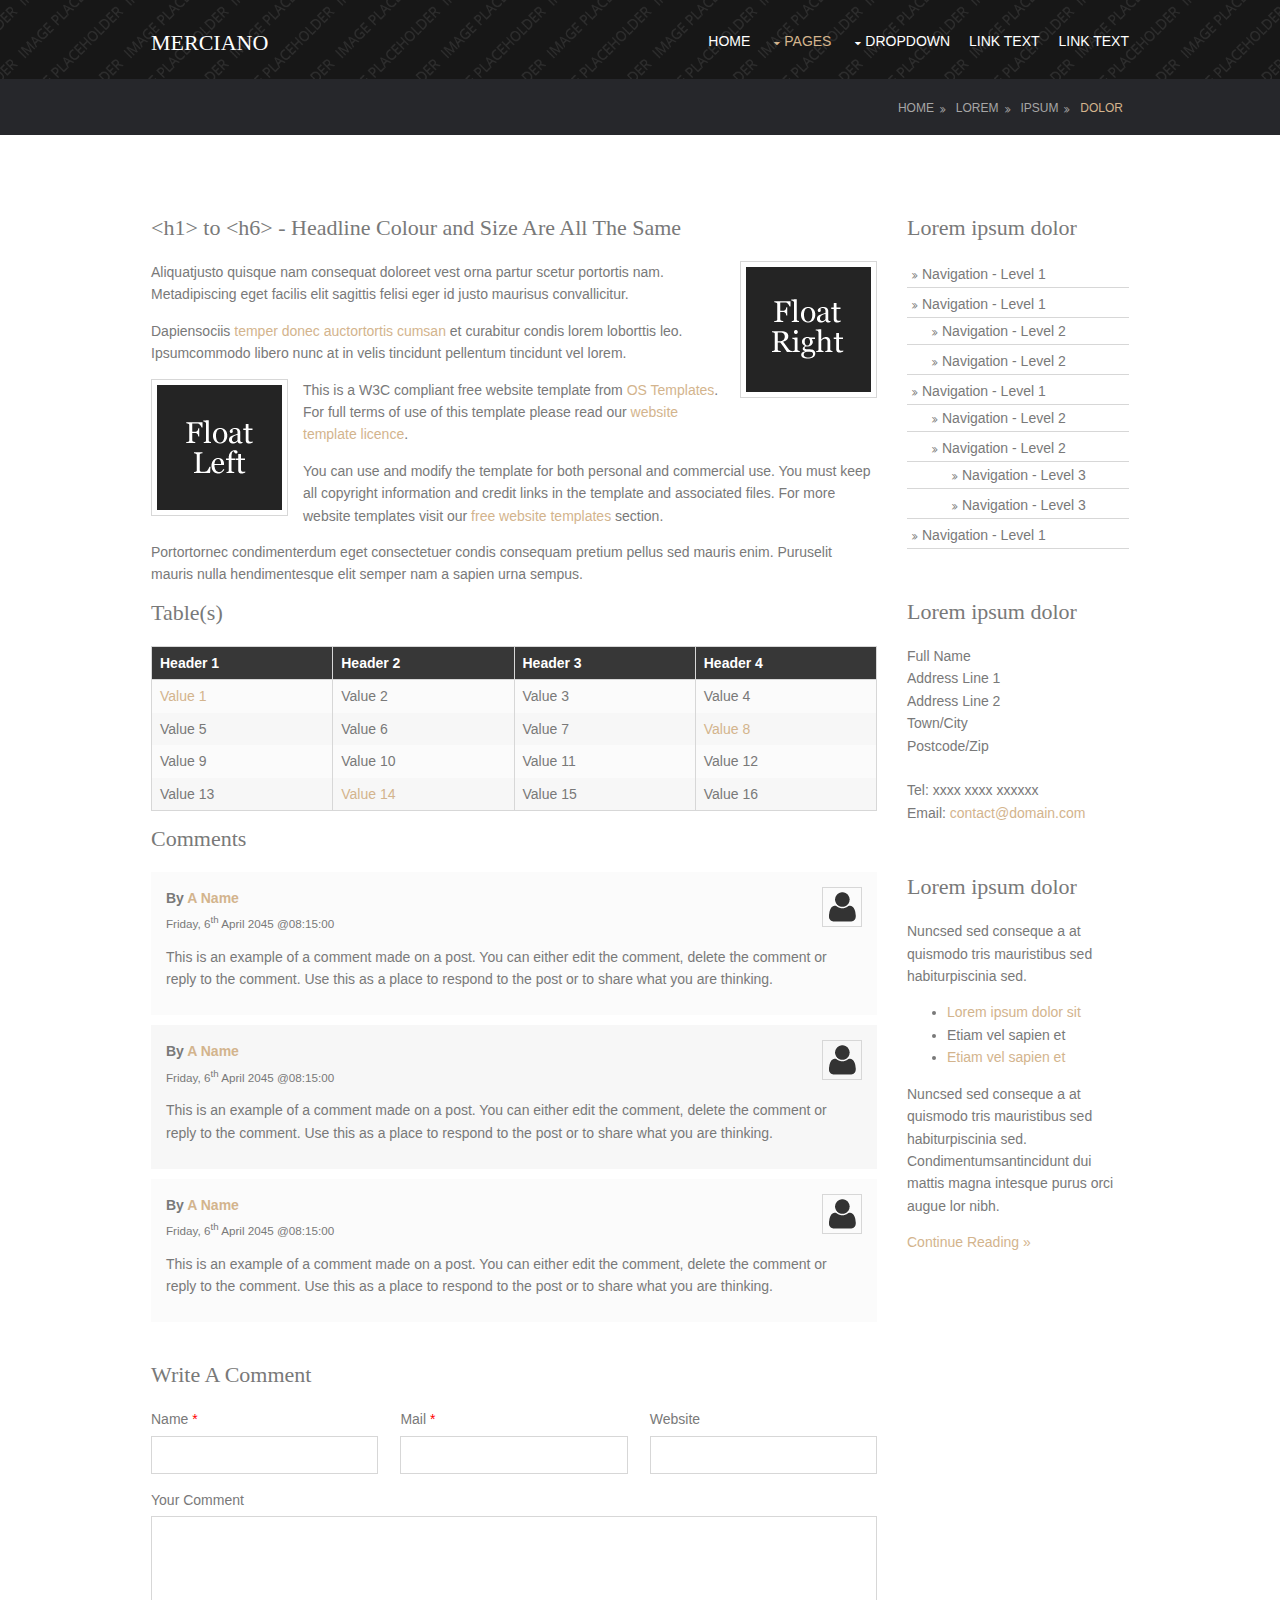
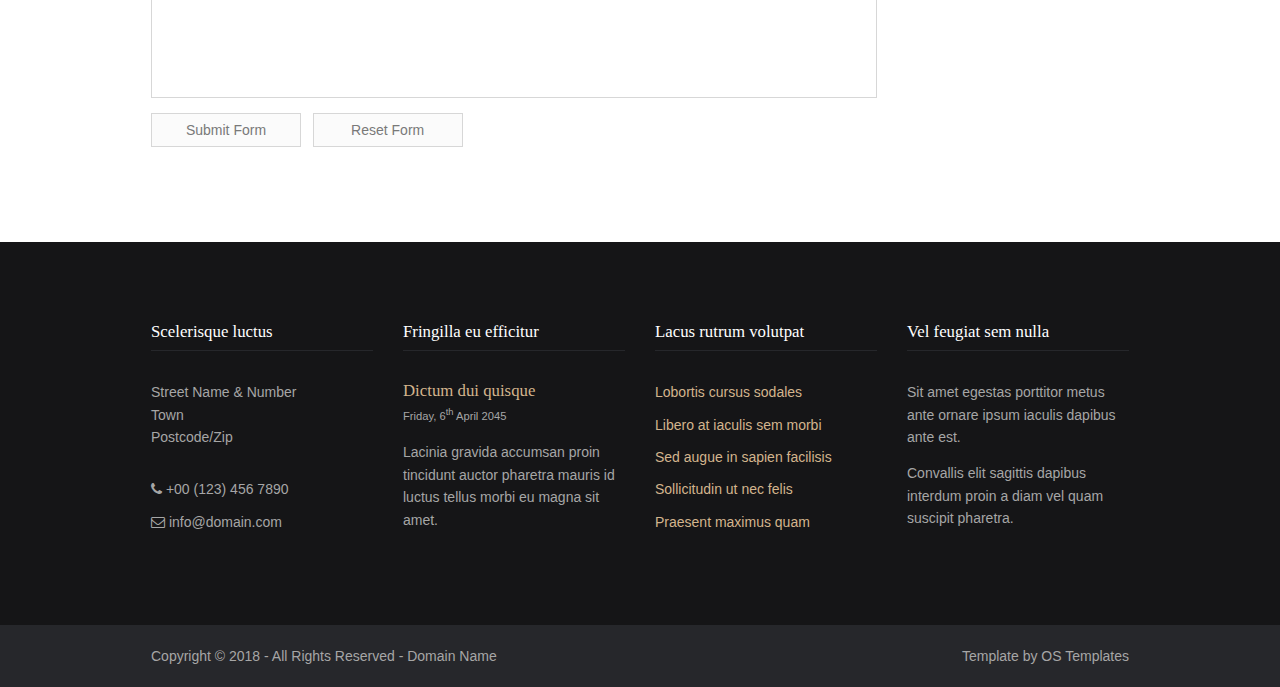
<file: pages/sidebar-right.html>
<!DOCTYPE html>
<!--
Template Name: Merciano
Author: <a href="https://www.os-templates.com/">OS Templates</a>
Author URI: https://www.os-templates.com/
Licence: Free to use under our free template licence terms
Licence URI: https://www.os-templates.com/template-terms
-->
<html>
<head>
<title>Merciano | Pages | Sidebar Right</title>
<meta charset="utf-8">
<meta name="viewport" content="width=device-width, initial-scale=1.0, maximum-scale=1.0, user-scalable=no">
<link href="../layout/styles/layout.css" rel="stylesheet" type="text/css" media="all">
</head>
<body id="top">
<!-- ################################################################################################ -->
<!-- ################################################################################################ -->
<!-- ################################################################################################ -->
<!-- Top Background Image Wrapper -->
<div class="bgded overlay" style="background-image:url('../images/demo/backgrounds/01.png');"> 
  <!-- ################################################################################################ -->
  <div class="wrapper row1">
    <header id="header" class="hoc clear"> 
      <!-- ################################################################################################ -->
      <div id="logo" class="fl_left">
        <h1><a href="../index.html">Merciano</a></h1>
      </div>
      <nav id="mainav" class="fl_right">
        <ul class="clear">
          <li><a href="../index.html">Home</a></li>
          <li class="active"><a class="drop" href="#">Pages</a>
            <ul>
              <li><a href="gallery.html">Gallery</a></li>
              <li><a href="full-width.html">Full Width</a></li>
              <li><a href="sidebar-left.html">Sidebar Left</a></li>
              <li class="active"><a href="sidebar-right.html">Sidebar Right</a></li>
              <li><a href="basic-grid.html">Basic Grid</a></li>
            </ul>
          </li>
          <li><a class="drop" href="#">Dropdown</a>
            <ul>
              <li><a href="#">Level 2</a></li>
              <li><a class="drop" href="#">Level 2 + Drop</a>
                <ul>
                  <li><a href="#">Level 3</a></li>
                  <li><a href="#">Level 3</a></li>
                  <li><a href="#">Level 3</a></li>
                </ul>
              </li>
              <li><a href="#">Level 2</a></li>
            </ul>
          </li>
          <li><a href="#">Link Text</a></li>
          <li><a href="#">Link Text</a></li>
        </ul>
      </nav>
      <!-- ################################################################################################ -->
    </header>
  </div>
  <!-- ################################################################################################ -->
</div>
<!-- End Top Background Image Wrapper -->
<!-- ################################################################################################ -->
<!-- ################################################################################################ -->
<!-- ################################################################################################ -->
<div class="wrapper row2">
  <div id="breadcrumb" class="hoc clear"> 
    <!-- ################################################################################################ -->
    <ul>
      <li><a href="#">Home</a></li>
      <li><a href="#">Lorem</a></li>
      <li><a href="#">Ipsum</a></li>
      <li><a href="#">Dolor</a></li>
    </ul>
    <!-- ################################################################################################ -->
  </div>
</div>
<!-- ################################################################################################ -->
<!-- ################################################################################################ -->
<!-- ################################################################################################ -->
<div class="wrapper row3">
  <main class="hoc container clear"> 
    <!-- main body -->
    <!-- ################################################################################################ -->
    <div class="content three_quarter first"> 
      <!-- ################################################################################################ -->
      <h1>&lt;h1&gt; to &lt;h6&gt; - Headline Colour and Size Are All The Same</h1>
      <img class="imgr borderedbox inspace-5" src="../images/demo/imgr.gif" alt="">
      <p>Aliquatjusto quisque nam consequat doloreet vest orna partur scetur portortis nam. Metadipiscing eget facilis elit sagittis felisi eger id justo maurisus convallicitur.</p>
      <p>Dapiensociis <a href="#">temper donec auctortortis cumsan</a> et curabitur condis lorem loborttis leo. Ipsumcommodo libero nunc at in velis tincidunt pellentum tincidunt vel lorem.</p>
      <img class="imgl borderedbox inspace-5" src="../images/demo/imgl.gif" alt="">
      <p>This is a W3C compliant free website template from <a href="https://www.os-templates.com/" title="Free Website Templates">OS Templates</a>. For full terms of use of this template please read our <a href="https://www.os-templates.com/template-terms">website template licence</a>.</p>
      <p>You can use and modify the template for both personal and commercial use. You must keep all copyright information and credit links in the template and associated files. For more website templates visit our <a href="https://www.os-templates.com/">free website templates</a> section.</p>
      <p>Portortornec condimenterdum eget consectetuer condis consequam pretium pellus sed mauris enim. Puruselit mauris nulla hendimentesque elit semper nam a sapien urna sempus.</p>
      <h1>Table(s)</h1>
      <div class="scrollable">
        <table>
          <thead>
            <tr>
              <th>Header 1</th>
              <th>Header 2</th>
              <th>Header 3</th>
              <th>Header 4</th>
            </tr>
          </thead>
          <tbody>
            <tr>
              <td><a href="#">Value 1</a></td>
              <td>Value 2</td>
              <td>Value 3</td>
              <td>Value 4</td>
            </tr>
            <tr>
              <td>Value 5</td>
              <td>Value 6</td>
              <td>Value 7</td>
              <td><a href="#">Value 8</a></td>
            </tr>
            <tr>
              <td>Value 9</td>
              <td>Value 10</td>
              <td>Value 11</td>
              <td>Value 12</td>
            </tr>
            <tr>
              <td>Value 13</td>
              <td><a href="#">Value 14</a></td>
              <td>Value 15</td>
              <td>Value 16</td>
            </tr>
          </tbody>
        </table>
      </div>
      <div id="comments">
        <h2>Comments</h2>
        <ul>
          <li>
            <article>
              <header>
                <figure class="avatar"><img src="../images/demo/avatar.png" alt=""></figure>
                <address>
                By <a href="#">A Name</a>
                </address>
                <time datetime="2045-04-06T08:15+00:00">Friday, 6<sup>th</sup> April 2045 @08:15:00</time>
              </header>
              <div class="comcont">
                <p>This is an example of a comment made on a post. You can either edit the comment, delete the comment or reply to the comment. Use this as a place to respond to the post or to share what you are thinking.</p>
              </div>
            </article>
          </li>
          <li>
            <article>
              <header>
                <figure class="avatar"><img src="../images/demo/avatar.png" alt=""></figure>
                <address>
                By <a href="#">A Name</a>
                </address>
                <time datetime="2045-04-06T08:15+00:00">Friday, 6<sup>th</sup> April 2045 @08:15:00</time>
              </header>
              <div class="comcont">
                <p>This is an example of a comment made on a post. You can either edit the comment, delete the comment or reply to the comment. Use this as a place to respond to the post or to share what you are thinking.</p>
              </div>
            </article>
          </li>
          <li>
            <article>
              <header>
                <figure class="avatar"><img src="../images/demo/avatar.png" alt=""></figure>
                <address>
                By <a href="#">A Name</a>
                </address>
                <time datetime="2045-04-06T08:15+00:00">Friday, 6<sup>th</sup> April 2045 @08:15:00</time>
              </header>
              <div class="comcont">
                <p>This is an example of a comment made on a post. You can either edit the comment, delete the comment or reply to the comment. Use this as a place to respond to the post or to share what you are thinking.</p>
              </div>
            </article>
          </li>
        </ul>
        <h2>Write A Comment</h2>
        <form action="#" method="post">
          <div class="one_third first">
            <label for="name">Name <span>*</span></label>
            <input type="text" name="name" id="name" value="" size="22" required>
          </div>
          <div class="one_third">
            <label for="email">Mail <span>*</span></label>
            <input type="email" name="email" id="email" value="" size="22" required>
          </div>
          <div class="one_third">
            <label for="url">Website</label>
            <input type="url" name="url" id="url" value="" size="22">
          </div>
          <div class="block clear">
            <label for="comment">Your Comment</label>
            <textarea name="comment" id="comment" cols="25" rows="10"></textarea>
          </div>
          <div>
            <input type="submit" name="submit" value="Submit Form">
            &nbsp;
            <input type="reset" name="reset" value="Reset Form">
          </div>
        </form>
      </div>
      <!-- ################################################################################################ -->
    </div>
    <!-- ################################################################################################ -->
    <!-- ################################################################################################ -->
    <div class="sidebar one_quarter"> 
      <!-- ################################################################################################ -->
      <h6>Lorem ipsum dolor</h6>
      <nav class="sdb_holder">
        <ul>
          <li><a href="#">Navigation - Level 1</a></li>
          <li><a href="#">Navigation - Level 1</a>
            <ul>
              <li><a href="#">Navigation - Level 2</a></li>
              <li><a href="#">Navigation - Level 2</a></li>
            </ul>
          </li>
          <li><a href="#">Navigation - Level 1</a>
            <ul>
              <li><a href="#">Navigation - Level 2</a></li>
              <li><a href="#">Navigation - Level 2</a>
                <ul>
                  <li><a href="#">Navigation - Level 3</a></li>
                  <li><a href="#">Navigation - Level 3</a></li>
                </ul>
              </li>
            </ul>
          </li>
          <li><a href="#">Navigation - Level 1</a></li>
        </ul>
      </nav>
      <div class="sdb_holder">
        <h6>Lorem ipsum dolor</h6>
        <address>
        Full Name<br>
        Address Line 1<br>
        Address Line 2<br>
        Town/City<br>
        Postcode/Zip<br>
        <br>
        Tel: xxxx xxxx xxxxxx<br>
        Email: <a href="#">contact@domain.com</a>
        </address>
      </div>
      <div class="sdb_holder">
        <article>
          <h6>Lorem ipsum dolor</h6>
          <p>Nuncsed sed conseque a at quismodo tris mauristibus sed habiturpiscinia sed.</p>
          <ul>
            <li><a href="#">Lorem ipsum dolor sit</a></li>
            <li>Etiam vel sapien et</li>
            <li><a href="#">Etiam vel sapien et</a></li>
          </ul>
          <p>Nuncsed sed conseque a at quismodo tris mauristibus sed habiturpiscinia sed. Condimentumsantincidunt dui mattis magna intesque purus orci augue lor nibh.</p>
          <p class="more"><a href="#">Continue Reading &raquo;</a></p>
        </article>
      </div>
      <!-- ################################################################################################ -->
    </div>
    <!-- ################################################################################################ -->
    <!-- / main body -->
    <div class="clear"></div>
  </main>
</div>
<!-- ################################################################################################ -->
<!-- ################################################################################################ -->
<!-- ################################################################################################ -->
<div class="wrapper row4">
  <footer id="footer" class="hoc clear"> 
    <!-- ################################################################################################ -->
    <div class="one_quarter first">
      <h6 class="title">Scelerisque luctus</h6>
      <address class="btmspace-30">
      Street Name &amp; Number<br>
      Town<br>
      Postcode/Zip
      </address>
      <ul class="nospace">
        <li class="btmspace-10"><i class="fa fa-phone"></i> +00 (123) 456 7890</li>
        <li><i class="fa fa-envelope-o"></i> info@domain.com</li>
      </ul>
    </div>
    <div class="one_quarter">
      <h6 class="title">Fringilla eu efficitur</h6>
      <article>
        <h2 class="nospace font-x1"><a href="#">Dictum dui quisque</a></h2>
        <time class="font-xs" datetime="2045-04-06">Friday, 6<sup>th</sup> April 2045</time>
        <p>Lacinia gravida accumsan proin tincidunt auctor pharetra mauris id luctus tellus morbi eu magna sit amet.</p>
      </article>
    </div>
    <div class="one_quarter">
      <h6 class="title">Lacus rutrum volutpat</h6>
      <ul class="nospace linklist">
        <li><a href="#">Lobortis cursus sodales</a></li>
        <li><a href="#">Libero at iaculis sem morbi</a></li>
        <li><a href="#">Sed augue in sapien facilisis</a></li>
        <li><a href="#">Sollicitudin ut nec felis</a></li>
        <li><a href="#">Praesent maximus quam</a></li>
      </ul>
    </div>
    <div class="one_quarter">
      <h6 class="title">Vel feugiat sem nulla</h6>
      <p>Sit amet egestas porttitor metus ante ornare ipsum iaculis dapibus ante est.</p>
      <p>Convallis elit sagittis dapibus interdum proin a diam vel quam suscipit pharetra.</p>
    </div>
    <!-- ################################################################################################ -->
  </footer>
</div>
<!-- ################################################################################################ -->
<!-- ################################################################################################ -->
<!-- ################################################################################################ -->
<div class="wrapper row5">
  <div id="copyright" class="hoc clear"> 
    <!-- ################################################################################################ -->
    <p class="fl_left">Copyright &copy; 2018 - All Rights Reserved - <a href="#">Domain Name</a></p>
    <p class="fl_right">Template by <a target="_blank" href="https://www.os-templates.com/" title="Free Website Templates">OS Templates</a></p>
    <!-- ################################################################################################ -->
  </div>
</div>
<!-- ################################################################################################ -->
<!-- ################################################################################################ -->
<!-- ################################################################################################ -->
<a id="backtotop" href="#top"><i class="fa fa-chevron-up"></i></a>
<!-- JAVASCRIPTS -->
<script src="../layout/scripts/jquery.min.js"></script>
<script src="../layout/scripts/jquery.backtotop.js"></script>
<script src="../layout/scripts/jquery.mobilemenu.js"></script>
</body>
</html>
</file>
<file: layout/styles/layout.css>
@charset "utf-8";
/*
Template Name: Merciano
Author: <a href="https://www.os-templates.com/">OS Templates</a>
Author URI: https://www.os-templates.com/
Licence: Free to use under our free template licence terms
Licence URI: https://www.os-templates.com/template-terms
File: Layout CSS
*/

@import url("fontawesome-4.6.2.min.css");
@import url("framework.css");

/* Rows
--------------------------------------------------------------------------------------------------------------- */
.row0, .row0 a{}
.row1, .row1 a{}
.row2, .row2 a{}
.row3, .row3 a{}
.row4, .row4 a{}
.row5, .row5 a{}


/* Page Intro
--------------------------------------------------------------------------------------------------------------- */
#pageintro{padding:200px 0; border-bottom:1px solid;}

#pageintro article{text-align:center;}
#pageintro article p{font-size:16px;}
#pageintro article .heading{font-size:32px; text-transform:uppercase;}/* Override default settings */
#pageintro article footer{margin-top:50px;}


/* Header
--------------------------------------------------------------------------------------------------------------- */
#header{}

#header #logo{margin:30px 0 0 0;}
#header #logo h1{margin:0; padding:0; font-size:22px; text-transform:uppercase;}


/* Content Area
--------------------------------------------------------------------------------------------------------------- */
.container{padding:80px 0;}

/* Content */
.container .content{}

.services{margin-bottom:50px;}
.services li{text-align:center;}
.services li:nth-child(-n+4){margin-bottom:30px;}/* Adds bottom margin to the first four elements */
.services li:last-child{margin-bottom:0;}/* Required when elements stack in smaller viewports */
.services li figure{display:inline-block; position:relative; max-width:100%; border-bottom:1px solid;}
.services li figure figcaption{display:block; position:absolute; bottom:0; left:0; width:100%; padding:8px; line-height:1;}
.services li figure:hover figcaption{opacity:0;}

.testimonial{margin-bottom:50px;}
.testimonial blockquote{display:block; position:relative; width:100%; margin:0 0 30px 0; padding:30px; line-height:1.4; border:solid; border-width:0 0 1px 0; text-align:center; z-index:1;}
.testimonial blockquote::before{display:none;}
.testimonial blockquote::after{display:block; position:absolute; bottom:0; left:50%; margin:0 0 -18px -18px; content:""; border:solid; border-width:18px 18px 0 18px;}
.testimonial figure{text-align:center;}
.testimonial figure img{margin-bottom:15px;}
.testimonial figure figcaption{}
.testimonial figure figcaption *{display:block; margin:0; padding:0; line-height:1;}
.testimonial figure figcaption strong{margin-bottom:5px;}
.testimonial figure figcaption br{display:none;}
.testimonial figure figcaption em{font-size:.8rem;}

.latest{}
.latest > article:first-child{margin-bottom:80px;}
.latest article{}
.latest article > div:nth-of-type(2){margin-bottom:0;}/* Used when elements stack in small viewports */
.latest article .heading{margin:20px 0 10px;}
.latest article .meta{font-size:.8rem;}
.latest article .meta li{display:inline-block;}
.latest article .meta > li:first-child{margin-right:15px;}
.latest article p, .latest article footer{margin-bottom:30px;}

.gmap{display:block; position:relative; width:100%; height:350px;}/* Height (min or max-height don't work) has to be defined, otherwise the map wont be shown */
.gmap #gmapcanvas{width:100%; height:100%;}
.gmap #gmapcanvas img[src*="gstatic.com/"], #gmapcanvas img[src*="googleapis.com/"]{width:auto; max-width:none; height:auto;}

/* Comments */
#comments ul{margin:0 0 40px 0; padding:0; list-style:none;}
#comments li{margin:0 0 10px 0; padding:15px;}
#comments .avatar{float:right; margin:0 0 10px 10px; padding:3px; border:1px solid;}
#comments address{font-weight:bold;}
#comments time{font-size:smaller;}
#comments .comcont{display:block; margin:0; padding:0;}
#comments .comcont p{margin:10px 5px 10px 0; padding:0;}

#comments form{display:block; width:100%;}
#comments input, #comments textarea{width:100%; padding:10px; border:1px solid;}
#comments textarea{overflow:auto;}
#comments div{margin-bottom:15px;}
#comments input[type="submit"], #comments input[type="reset"]{display:inline-block; width:auto; min-width:150px; margin:0; padding:8px 5px; cursor:pointer;}

/* Sidebar */
.container .sidebar{}

.sidebar .sdb_holder{margin-bottom:50px;}
.sidebar .sdb_holder:last-child{margin-bottom:0;}


/* Footer
--------------------------------------------------------------------------------------------------------------- */
#footer{padding:80px 0;}

#footer .title{margin:0 0 30px 0; padding:0 0 8px 0; border-bottom:1px solid; font-size:1.2rem;}

#footer .linklist li{margin-bottom:10px;}
#footer .linklist li:last-child{margin-bottom:0;}

#footer .font-xs{margin:0;}


/* Copyright
--------------------------------------------------------------------------------------------------------------- */
#copyright{padding:20px 0;}
#copyright *{margin:0; padding:0;}


/* Transition Fade
--------------------------------------------------------------------------------------------------------------- */
*, *::before, *::after{transition:all .3s ease-in-out;}
#mainav form *{transition:none !important;}


/* ------------------------------------------------------------------------------------------------------------ */
/* ------------------------------------------------------------------------------------------------------------ */
/* ------------------------------------------------------------------------------------------------------------ */
/* ------------------------------------------------------------------------------------------------------------ */
/* ------------------------------------------------------------------------------------------------------------ */


/* Navigation
--------------------------------------------------------------------------------------------------------------- */
nav ul, nav ol{margin:0; padding:0; list-style:none;}

#mainav, #breadcrumb, .sidebar nav{line-height:normal;}
#mainav .drop::after, #mainav li li .drop::after, #breadcrumb li a::after, .sidebar nav a::after{position:absolute; font-family:"FontAwesome"; font-size:10px; line-height:10px;}

/* Top Navigation */
#mainav{}
#mainav ul.clear{margin-top:3px;}
#mainav ul{text-transform:uppercase;}
#mainav ul ul{z-index:9999; position:absolute; width:180px; text-transform:none;}
#mainav ul ul ul{left:180px; top:0;}
#mainav li{display:inline-block; position:relative; margin:0 15px 0 0; padding:0;}
#mainav li:last-child{margin-right:0;}
#mainav li li{width:100%; margin:0;}
#mainav li a{display:block; padding:30px 0;}
#mainav li li a{border:solid; border-width:0 0 1px 0;}
#mainav .drop{padding-left:15px;}
#mainav li li a, #mainav li li .drop{display:block; margin:0; padding:10px 15px;}
#mainav .drop::after, #mainav li li .drop::after{content:"\f0d7";}
#mainav .drop::after{top:35px; left:5px;}
#mainav li li .drop::after{top:15px; left:5px;}
#mainav ul ul{visibility:hidden; opacity:0;}
#mainav ul li:hover > ul{visibility:visible; opacity:1;}

#mainav form{display:none; margin:0; padding:0;}
#mainav form select, #mainav form select option{display:block; cursor:pointer; outline:none;}
#mainav form select{width:100%; padding:5px; border:1px solid;}
#mainav form select option{margin:5px; padding:0; border:none;}

/* Breadcrumb */
#breadcrumb{padding:20px 0; text-align:right;}
#breadcrumb ul{margin:0; padding:0; list-style:none; text-transform:uppercase;}
#breadcrumb li{display:inline-block; margin:0 6px 0 0; padding:0;}
#breadcrumb li a{display:block; position:relative; margin:0; padding:0 12px 0 0; font-size:12px;}
#breadcrumb li a::after{top:3px; right:0; content:"\f101";}
#breadcrumb li:last-child a{margin:0; padding:0;}
#breadcrumb li:last-child a::after{display:none;}

/* Sidebar Navigation */
.sidebar nav{display:block; width:100%;}
.sidebar nav li{margin:0 0 3px 0; padding:0;}
.sidebar nav a{display:block; position:relative; margin:0; padding:5px 10px 5px 15px; text-decoration:none; border:solid; border-width:0 0 1px 0;}
.sidebar nav a::after{top:9px; left:5px; content:"\f101";}
.sidebar nav ul ul a{padding-left:35px;}
.sidebar nav ul ul a::after{left:25px;}
.sidebar nav ul ul ul a{padding-left:55px;}
.sidebar nav ul ul ul a::after{left:45px;}

/* Pagination */
.pagination{display:block; width:100%; text-align:center; clear:both;}
.pagination li{display:inline-block; margin:0 2px 0 0;}
.pagination li:last-child{margin-right:0;}
.pagination a, .pagination strong{display:block; padding:8px 11px; border:1px solid; background-clip:padding-box; font-weight:normal;}

/* Back to Top */
#backtotop{z-index:999; display:inline-block; position:fixed; visibility:hidden; bottom:20px; right:20px; width:36px; height:36px; line-height:36px; font-size:16px; text-align:center; opacity:.2;}
#backtotop i{display:block; width:100%; height:100%; line-height:inherit;}
#backtotop.visible{visibility:visible; opacity:.5;}
#backtotop:hover{opacity:1;}


/* Tables
--------------------------------------------------------------------------------------------------------------- */
table, th, td{border:1px solid; border-collapse:collapse; vertical-align:top;}
table, th{table-layout:auto;}
table{width:100%; margin-bottom:15px;}
th, td{padding:5px 8px;}
td{border-width:0 1px;}


/* Gallery
--------------------------------------------------------------------------------------------------------------- */
#gallery{display:block; width:100%; margin-bottom:50px;}
#gallery figure figcaption{display:block; width:100%; clear:both;}
#gallery li{margin-bottom:30px;}


/* ------------------------------------------------------------------------------------------------------------ */
/* ------------------------------------------------------------------------------------------------------------ */
/* ------------------------------------------------------------------------------------------------------------ */
/* ------------------------------------------------------------------------------------------------------------ */
/* ------------------------------------------------------------------------------------------------------------ */


/* Colours
--------------------------------------------------------------------------------------------------------------- */
body{color:#A6A6A6; background-color:#26272B;}
a{color:#D3B48D;}
a:active, a:focus{background:transparent;}/* IE10 + 11 Bugfix - prevents grey background */
hr, .borderedbox{border-color:#D7D7D7;}
label span{color:#FF0000; background-color:inherit;}
input:focus, textarea:focus, *:required:focus{border-color:#D3B48D;}
.overlay{color:#FFFFFF; background-color:inherit;}
.overlay::after{color:inherit; background-color:rgba(0,0,0,.55);}

.btn, .btn.inverse:hover{color:#FFFFFF; background-color:#D3B48D; border-color:#D3B48D;}
.btn:hover, .btn.inverse{color:inherit; background-color:transparent; border-color:inherit;}


/* Rows */
.row0, .row0 a{}
.row1, .row1 a{}
.row2, .row2 a{}
.row3{color:#797979; background-color:#FFFFFF;}
.row4{color:#A6A6A6; background-color:#151517;}
.row5, .row5 a{color:#A6A6A6; background-color:#26272B;}


/* Page Intro */
#pageintro{border-color:rgba(255,255,255,.2);}


/* Header */
#header #logo a{color:inherit;}


/* Content Area */
.services li figure{border-color:#D3B48D;}
.services li figure figcaption{color:#FFFFFF; background-color:#D3B48D;}

.testimonial blockquote{color:rgba(255,255,255,.5); background-color:rgba(0,0,0,.2); border-color:rgba(0,0,0,.5);}
.testimonial:hover blockquote{color:#FFFFFF; background-color:#000000;}
.testimonial blockquote::after{border-color:transparent; border-top-color:rgba(0,0,0,.5);}


/* Footer */
#footer .title, #footer .heading{color:#FFFFFF; border-color:#26272B;}


/* Navigation */
#mainav li a{color:inherit;}
#mainav .active a, #mainav a:hover, #mainav li:hover > a{color:#D3B48D; background-color:inherit;}
#mainav li li a, #mainav .active li a{color:#FFFFFF; background-color:rgba(0,0,0,.6); border-color:rgba(0,0,0,.6);}
#mainav li li:hover > a, #mainav .active .active > a{color:#FFFFFF; background-color:#D3B48D;}
#mainav form select{color:#FFFFFF; background-color:#26272B; border-color:rgba(255,255,255,.2);}

#breadcrumb a{color:inherit; background-color:inherit;}
#breadcrumb li:last-child a{color:#D3B48D;}

.container .sidebar nav a{color:inherit; border-color:#D7D7D7;}
.container .sidebar nav a:hover{color:#D3B48D;}

.pagination a, .pagination strong{border-color:#D7D7D7;}
.pagination .current *{color:#FFFFFF; background-color:#D3B48D;}

#backtotop{color:#FFFFFF; background-color:#D3B48D;}


/* Tables + Comments */
table, th, td, #comments .avatar, #comments input, #comments textarea{border-color:#D7D7D7;}
#comments input:focus, #comments textarea:focus, #comments *:required:focus{border-color:#D3B48D;}
th{color:#FFFFFF; background-color:#373737;}
tr, #comments li, #comments input[type="submit"], #comments input[type="reset"]{color:inherit; background-color:#FBFBFB;}
tr:nth-child(even), #comments li:nth-child(even){color:inherit; background-color:#F7F7F7;}
table a, #comments a{background-color:inherit;}


/* ------------------------------------------------------------------------------------------------------------ */
/* ------------------------------------------------------------------------------------------------------------ */
/* ------------------------------------------------------------------------------------------------------------ */
/* ------------------------------------------------------------------------------------------------------------ */
/* ------------------------------------------------------------------------------------------------------------ */


/* Media Queries
--------------------------------------------------------------------------------------------------------------- */
@-ms-viewport{width:device-width;}


/* Max Wrapper Width - Laptop, Desktop etc.
--------------------------------------------------------------------------------------------------------------- */
@media screen and (min-width:978px){
	.hoc{max-width:978px;}
}


/* Mobile Devices
--------------------------------------------------------------------------------------------------------------- */
@media screen and (max-width:900px){
	.hoc{max-width:90%;}

	#header{padding:30px 0;}
	#header #logo{margin:0;}

	#mainav{}
	#mainav ul{display:none;}
	#mainav form{display:block;}

	#breadcrumb{}

	.container{}
	#comments input[type="reset"]{margin-top:10px;}
	.pagination li{display:inline-block; margin:0 5px 5px 0;}

	#footer{}

	#copyright{}
	#copyright p:first-of-type{margin-bottom:10px;}
}


@media screen and (max-width:750px){
	.imgl, .imgr{display:inline-block; float:none; margin:0 0 10px 0;}
	.fl_left, .fl_right{display:block; float:none;}
	.one_half, .one_third, .two_third, .one_quarter, .two_quarter, .three_quarter{display:block; float:none; width:auto; margin:0 0 30px 0; padding:0;}

	#header{text-align:center;}
	#header #logo{margin-bottom:15px;}

	.latest > article:first-child{margin-bottom:0;}
}


/* Other
--------------------------------------------------------------------------------------------------------------- */
@media screen and (max-width:650px){
	.scrollable{display:block; width:100%; margin:0 0 30px 0; padding:0 0 15px 0; overflow:auto; overflow-x:scroll;}
	.scrollable table{margin:0; padding:0; white-space:nowrap;}

	.inline li{display:block; margin-bottom:10px;}
	.pushright li{margin-right:0;}

	.font-x2{font-size:1.4rem;}
	.font-x3{font-size:1.6rem;}

	#breadcrumb{text-align:left;}
}
</file>
